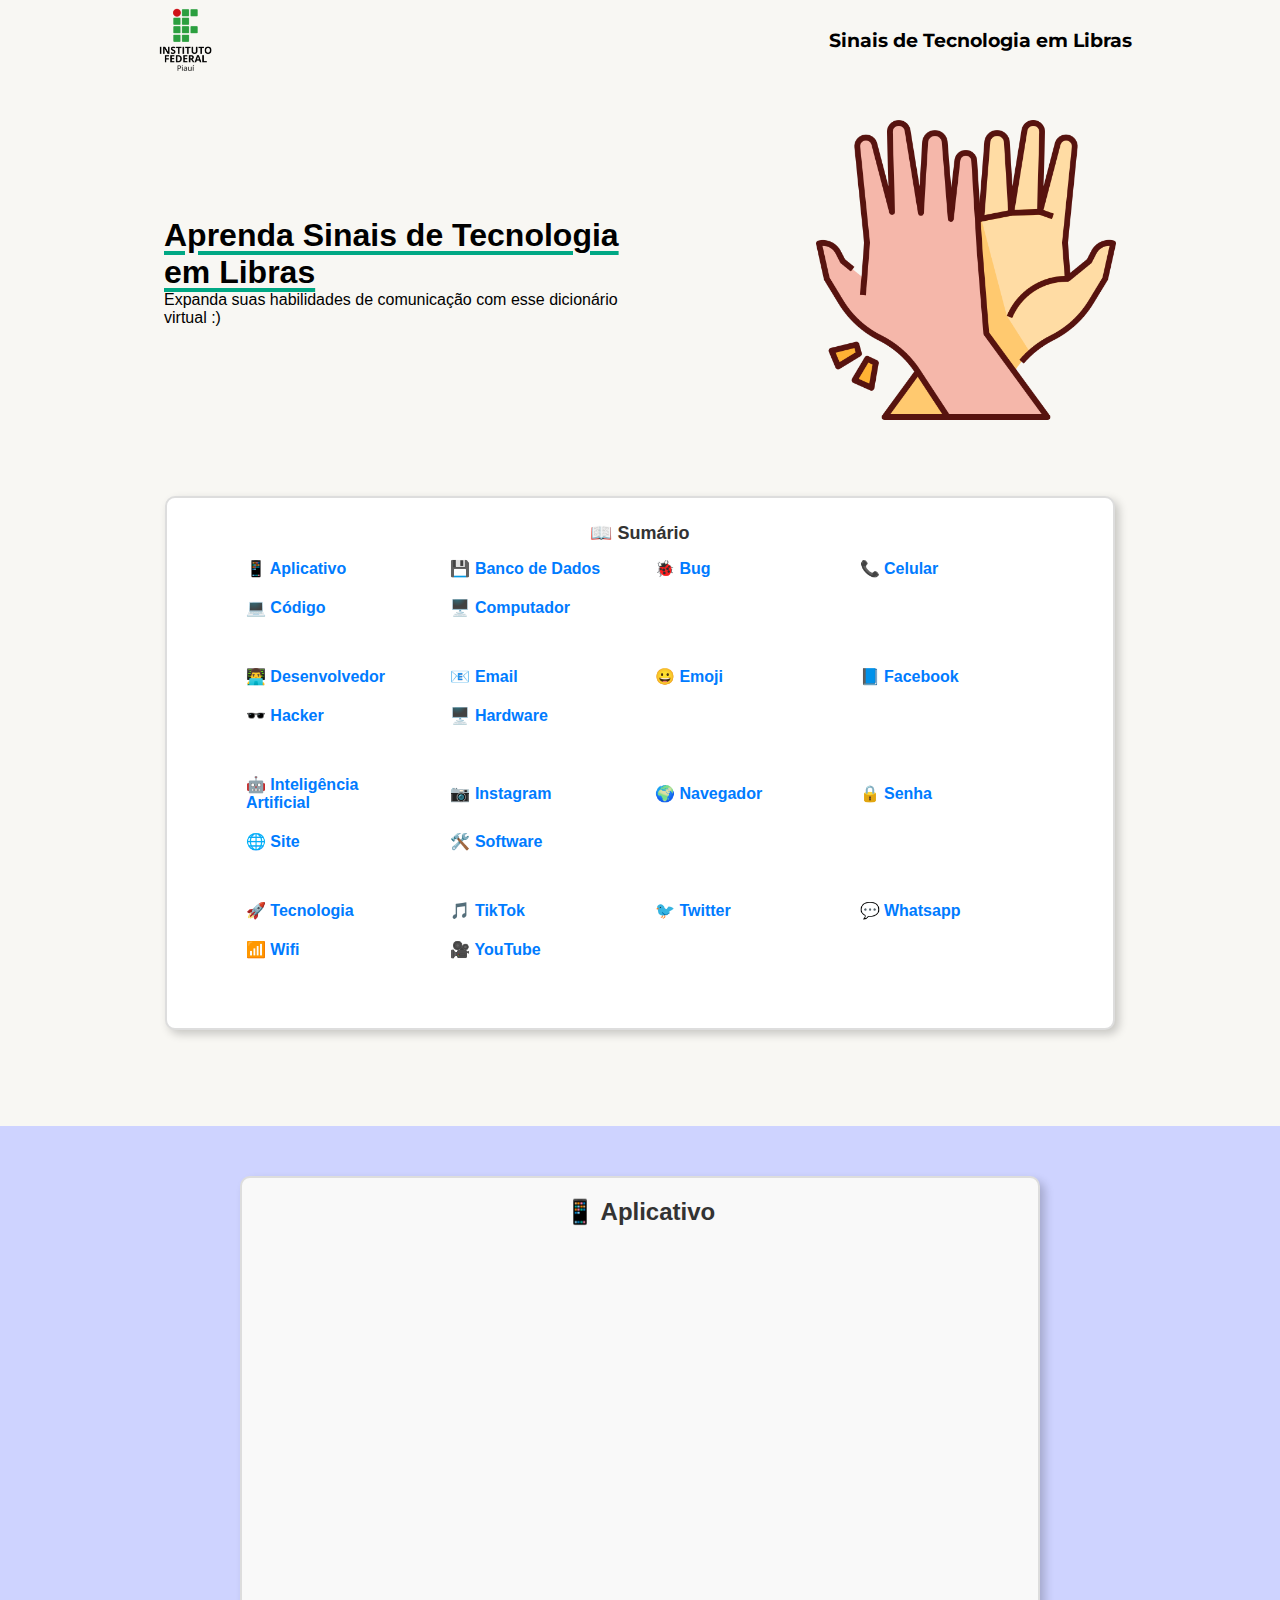
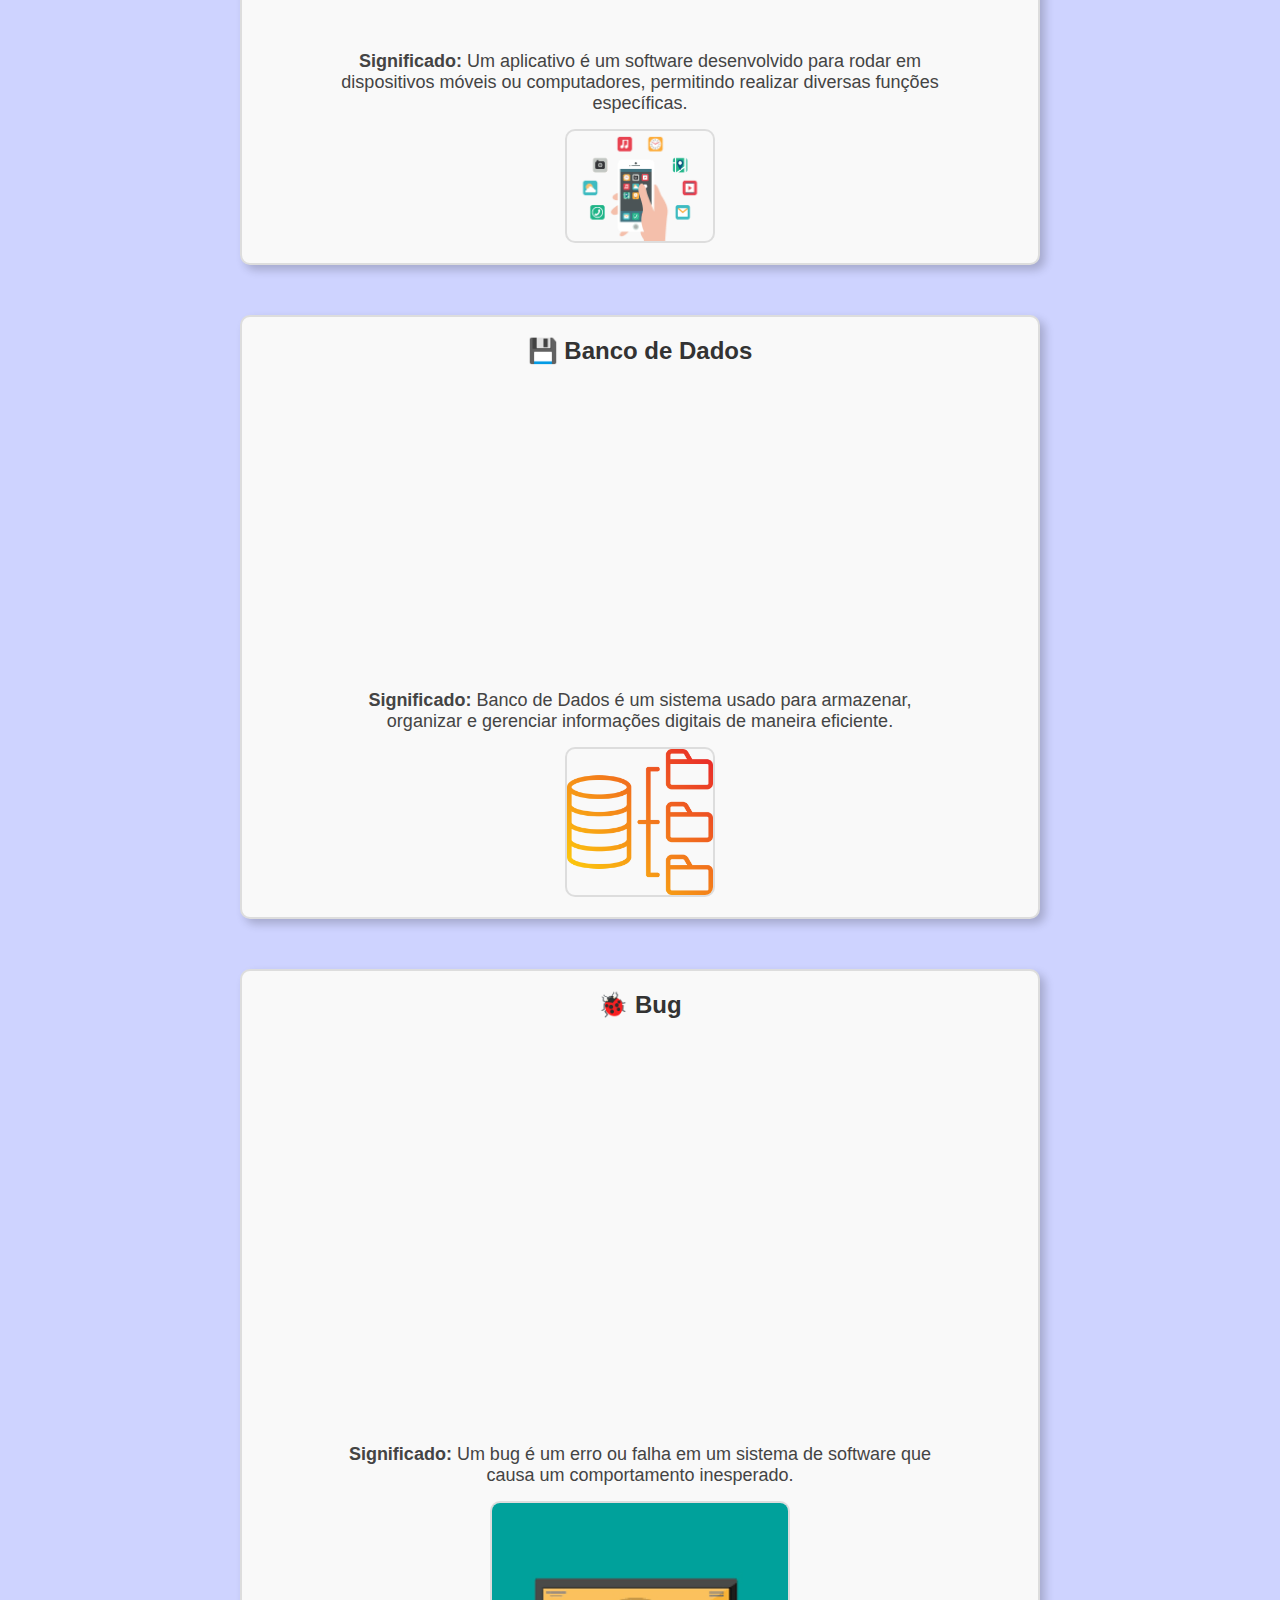
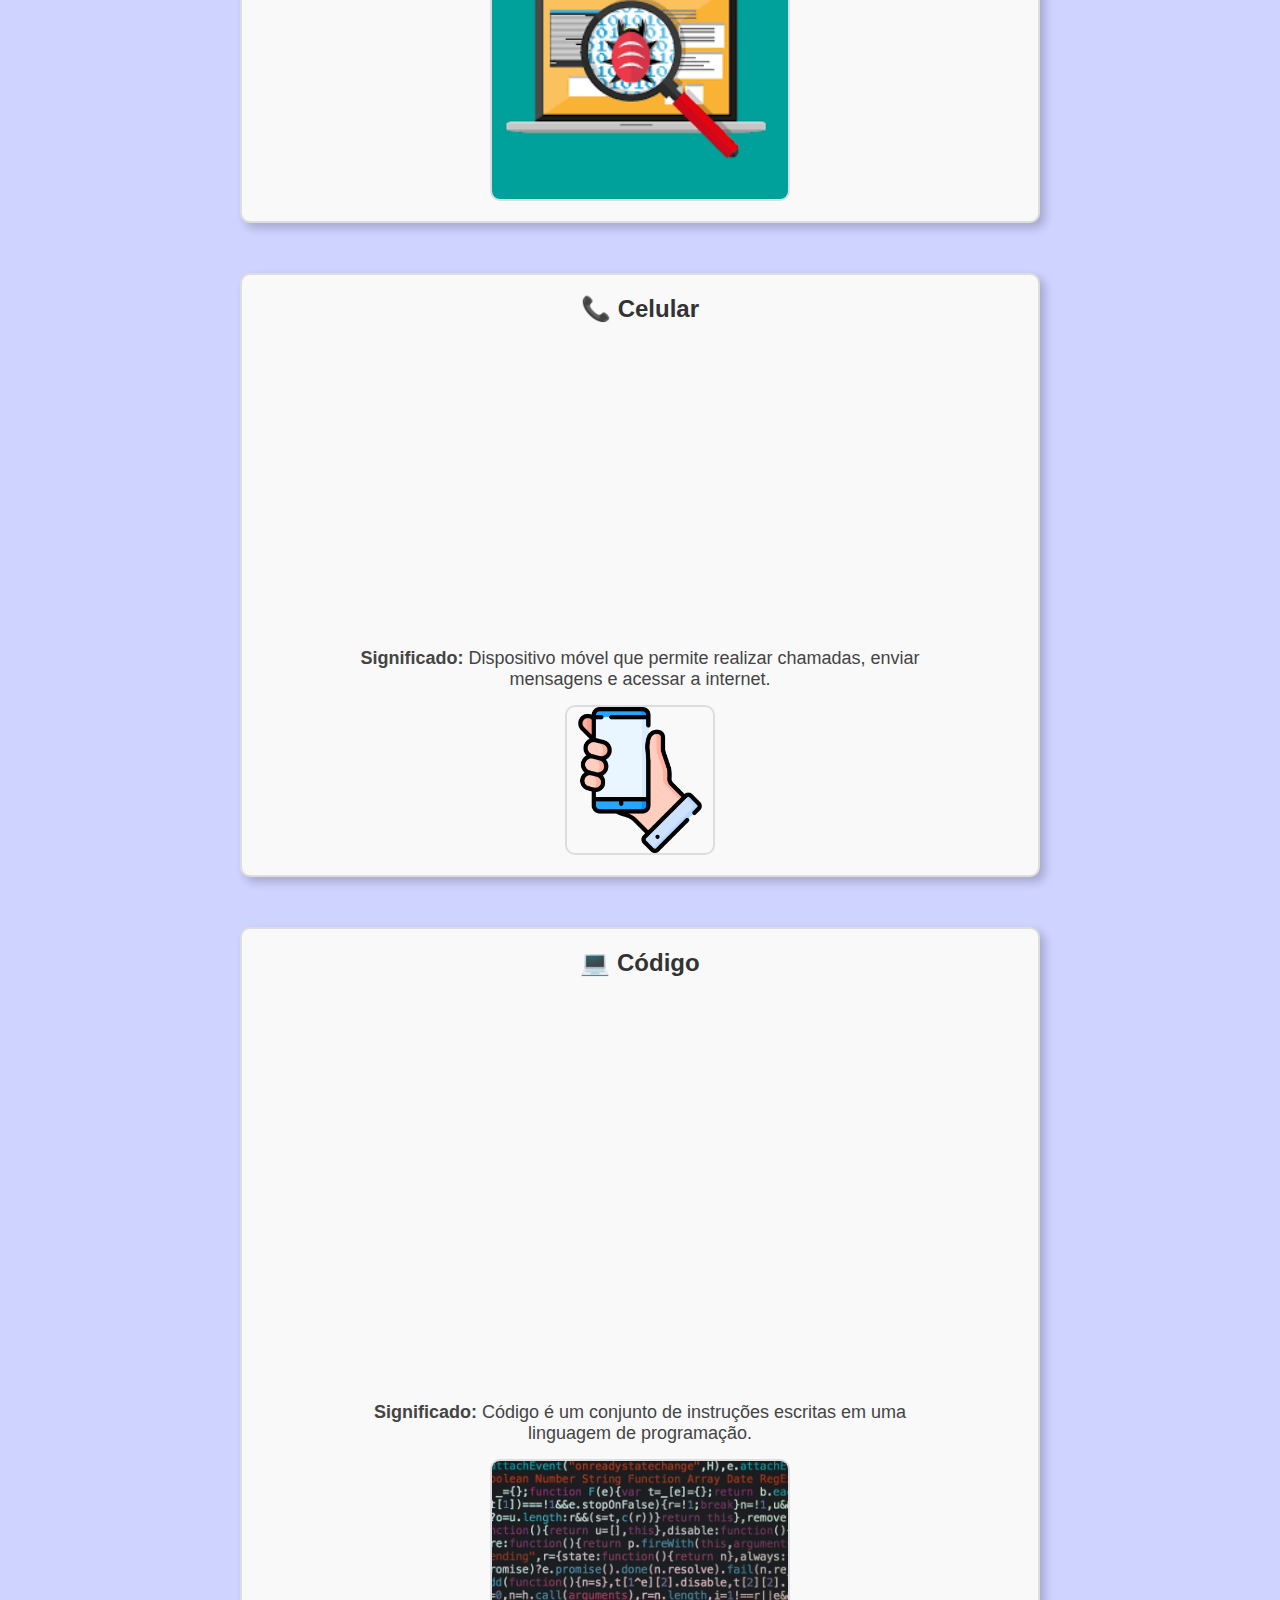
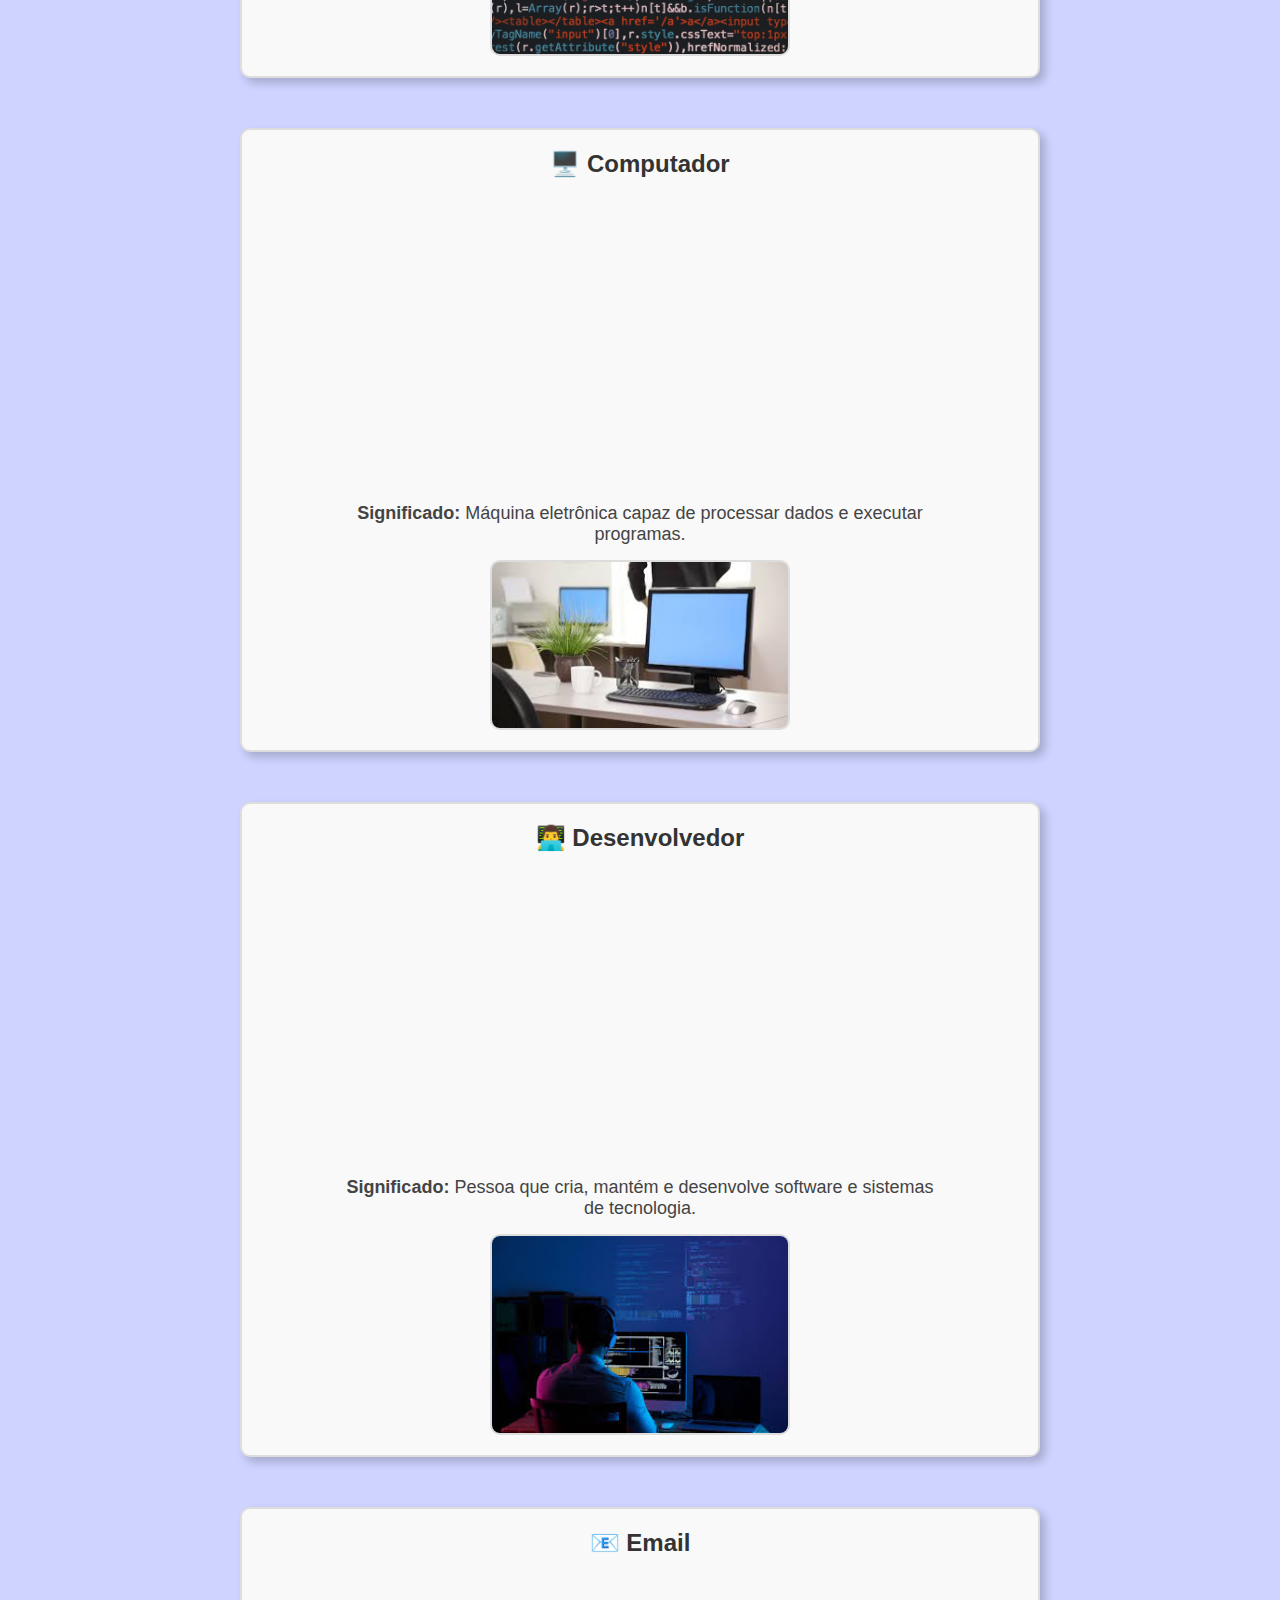
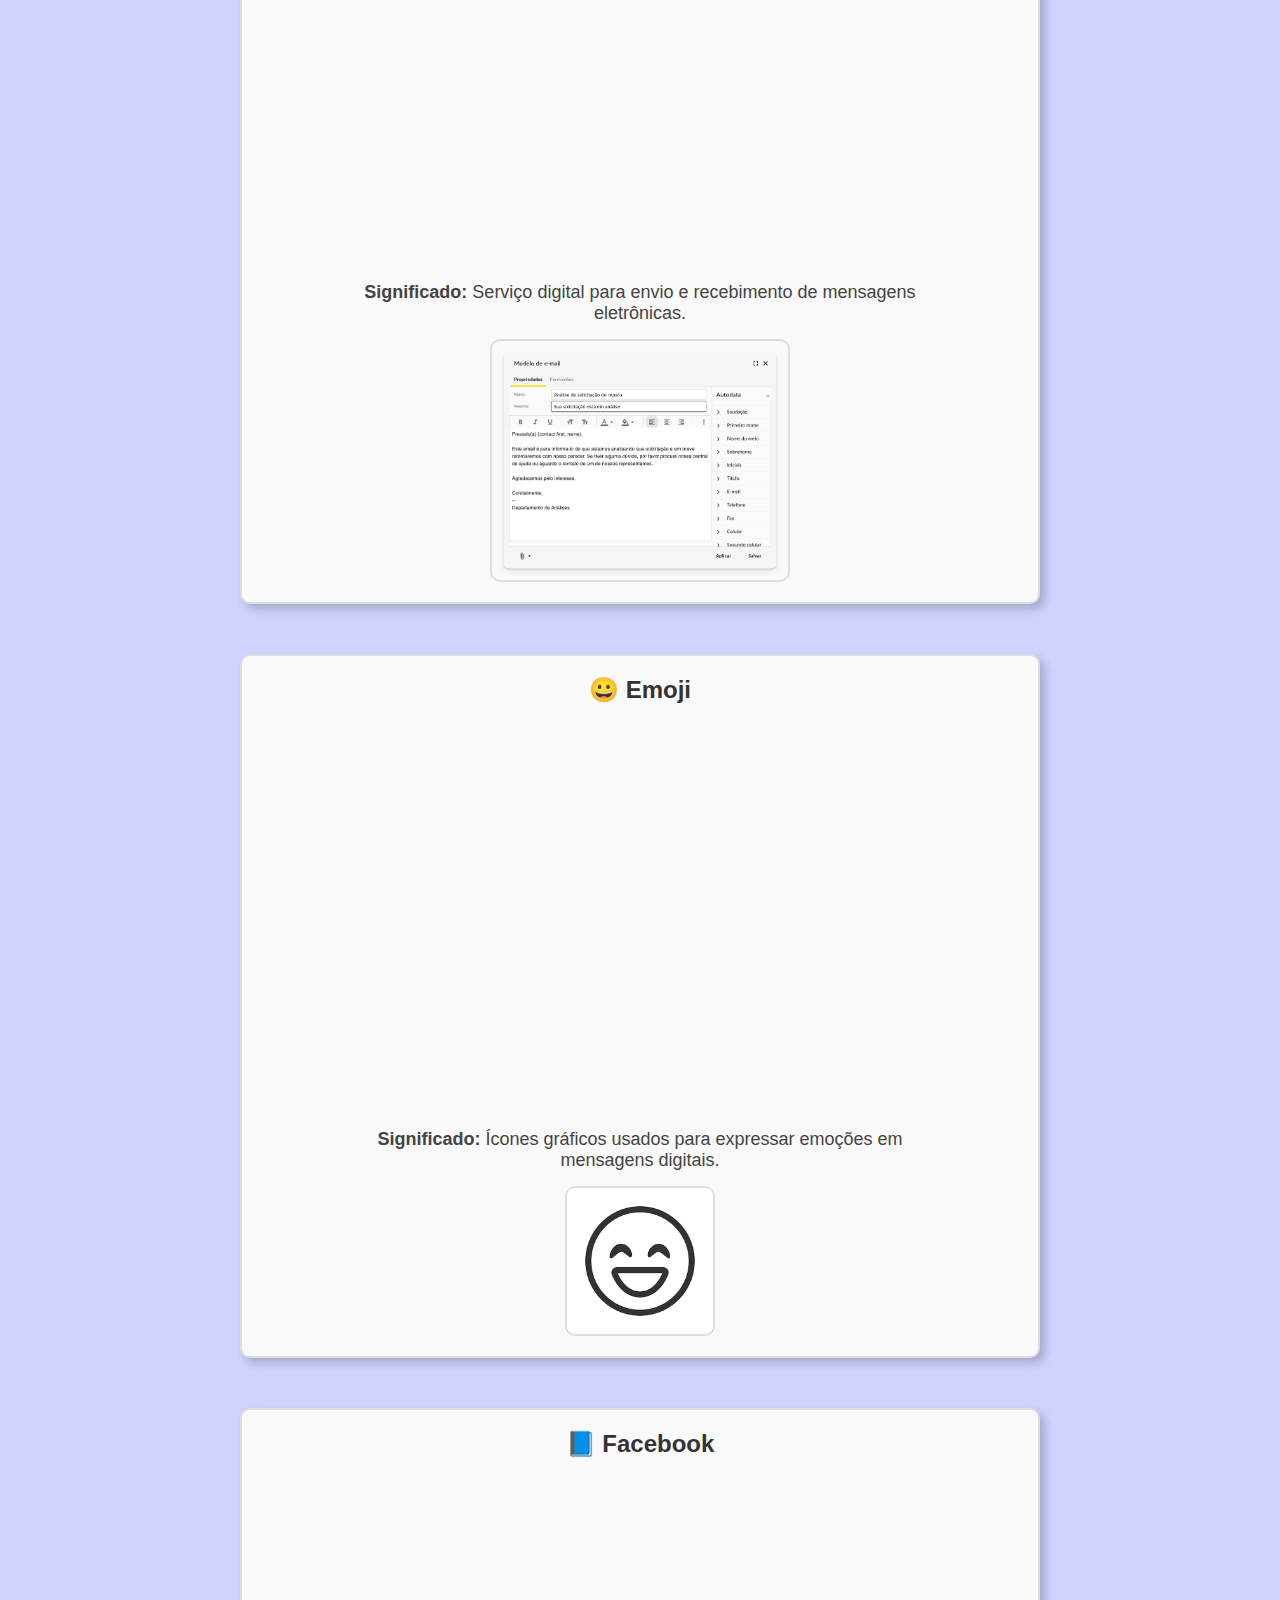
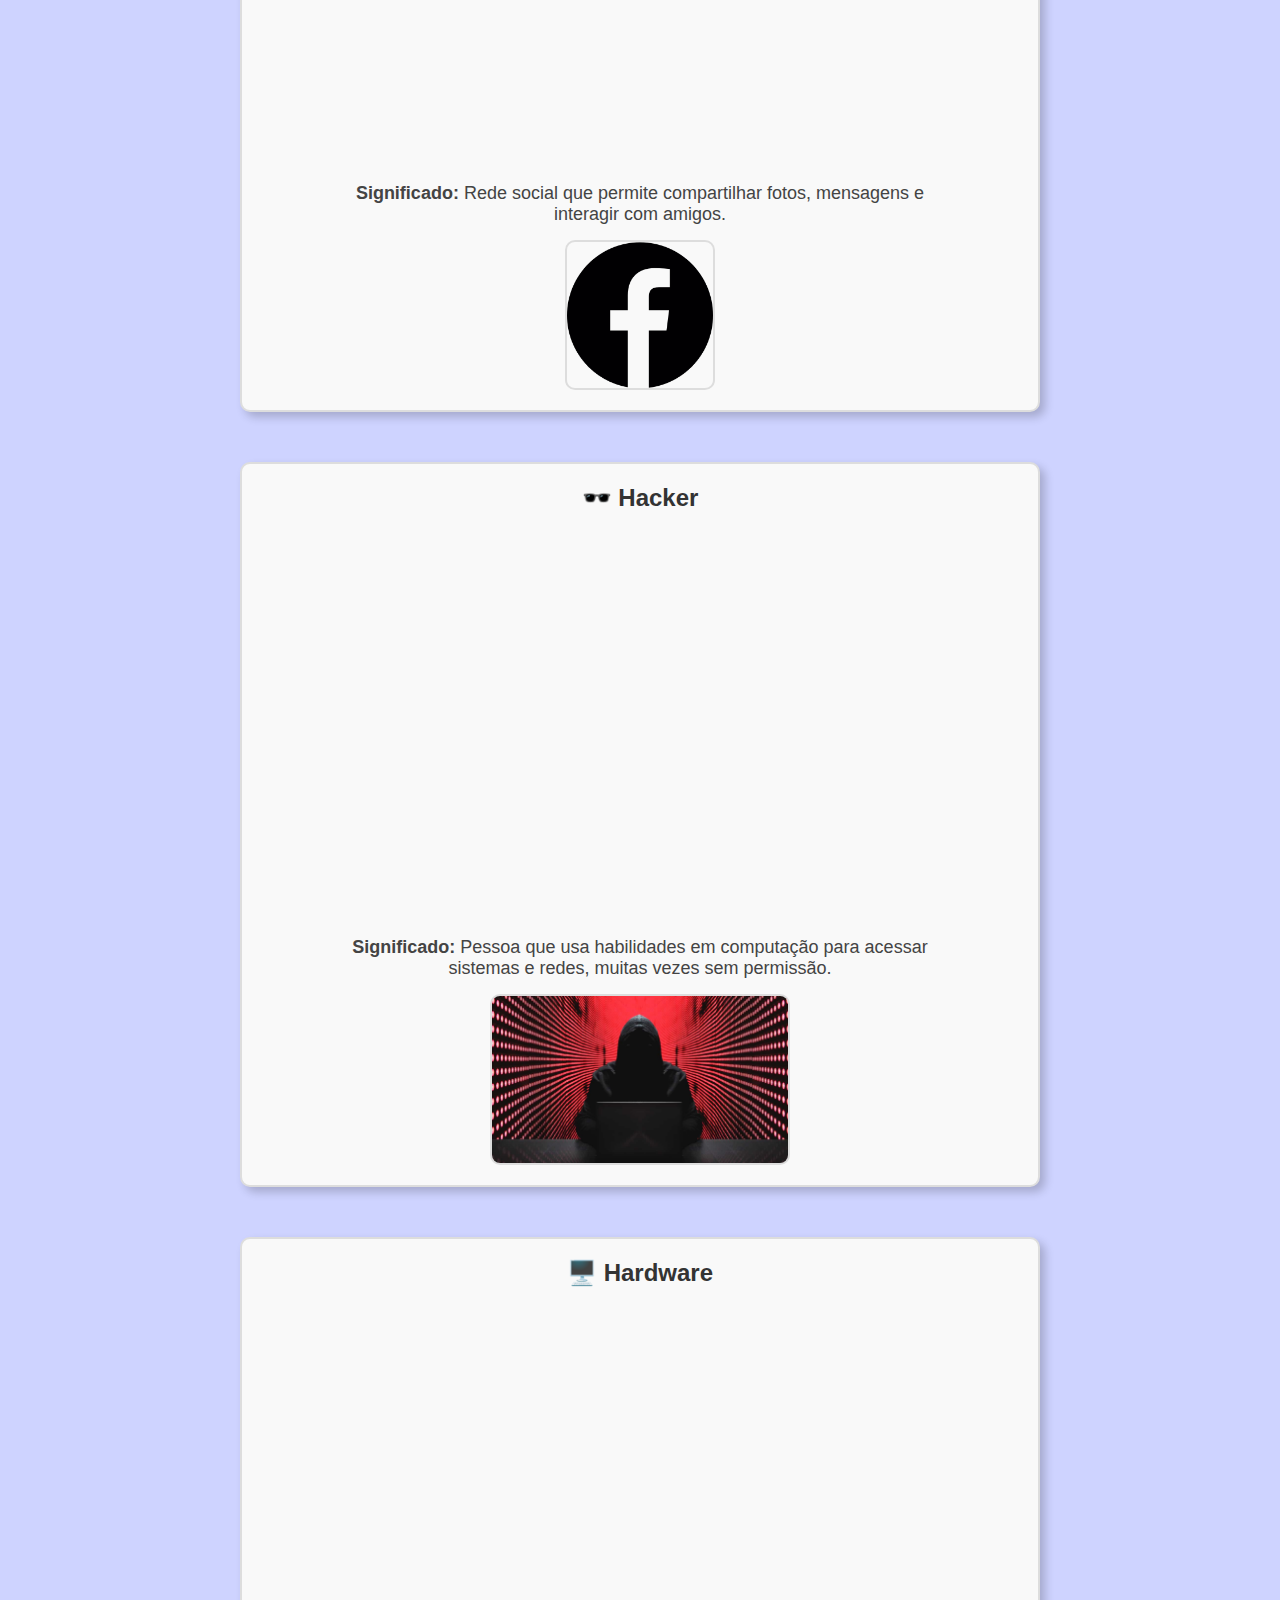
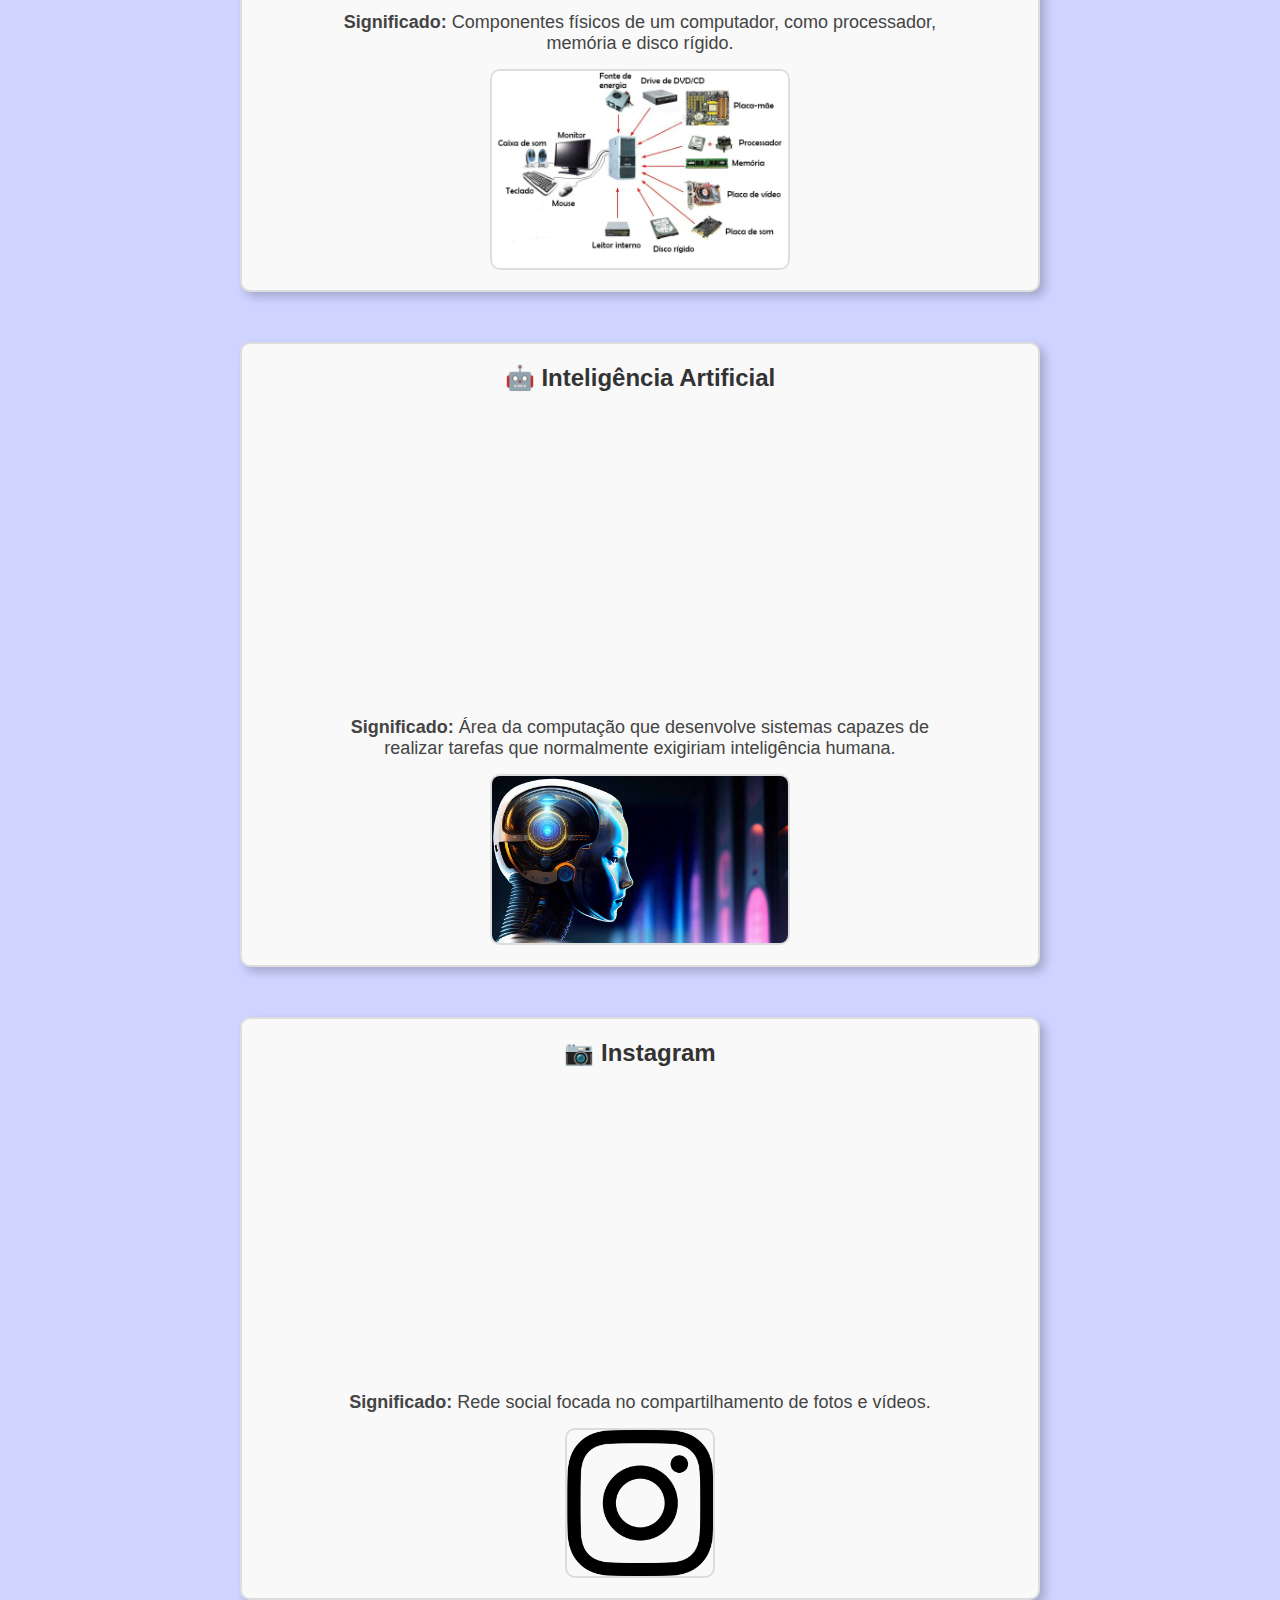
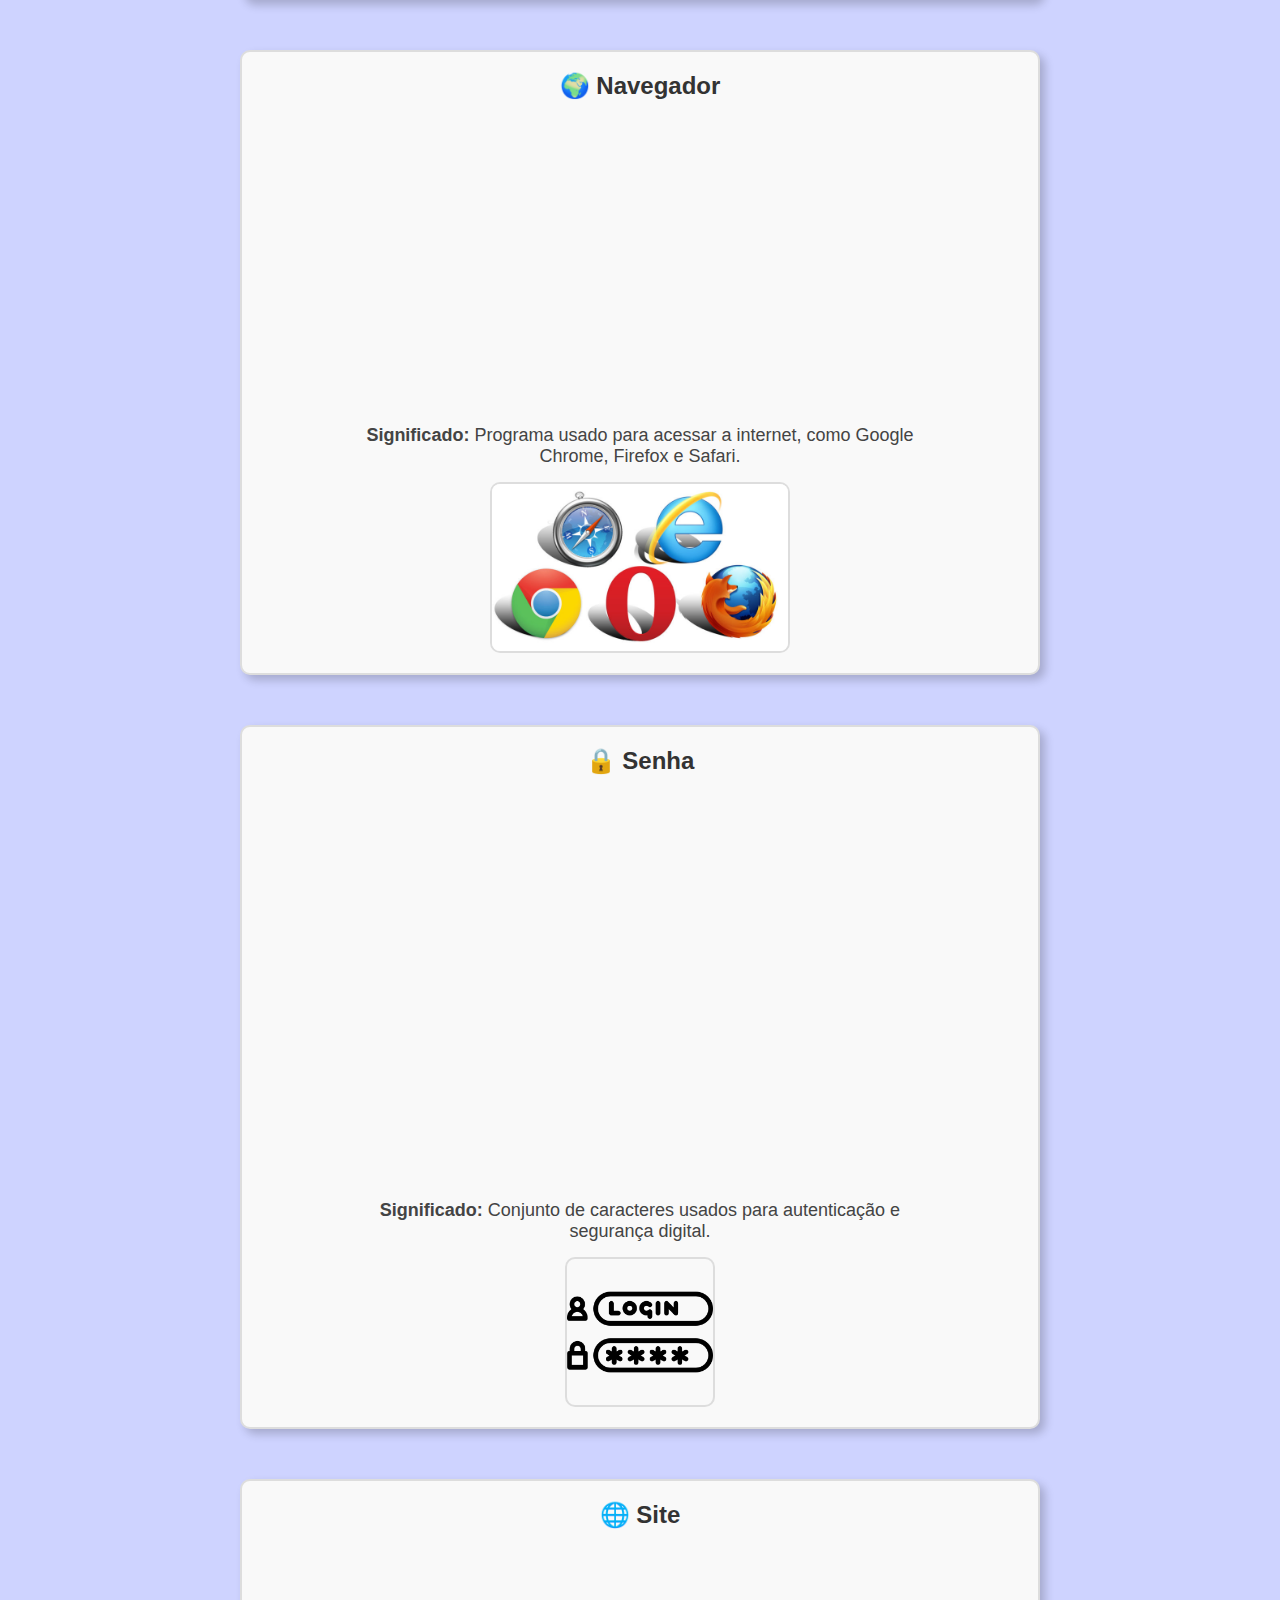
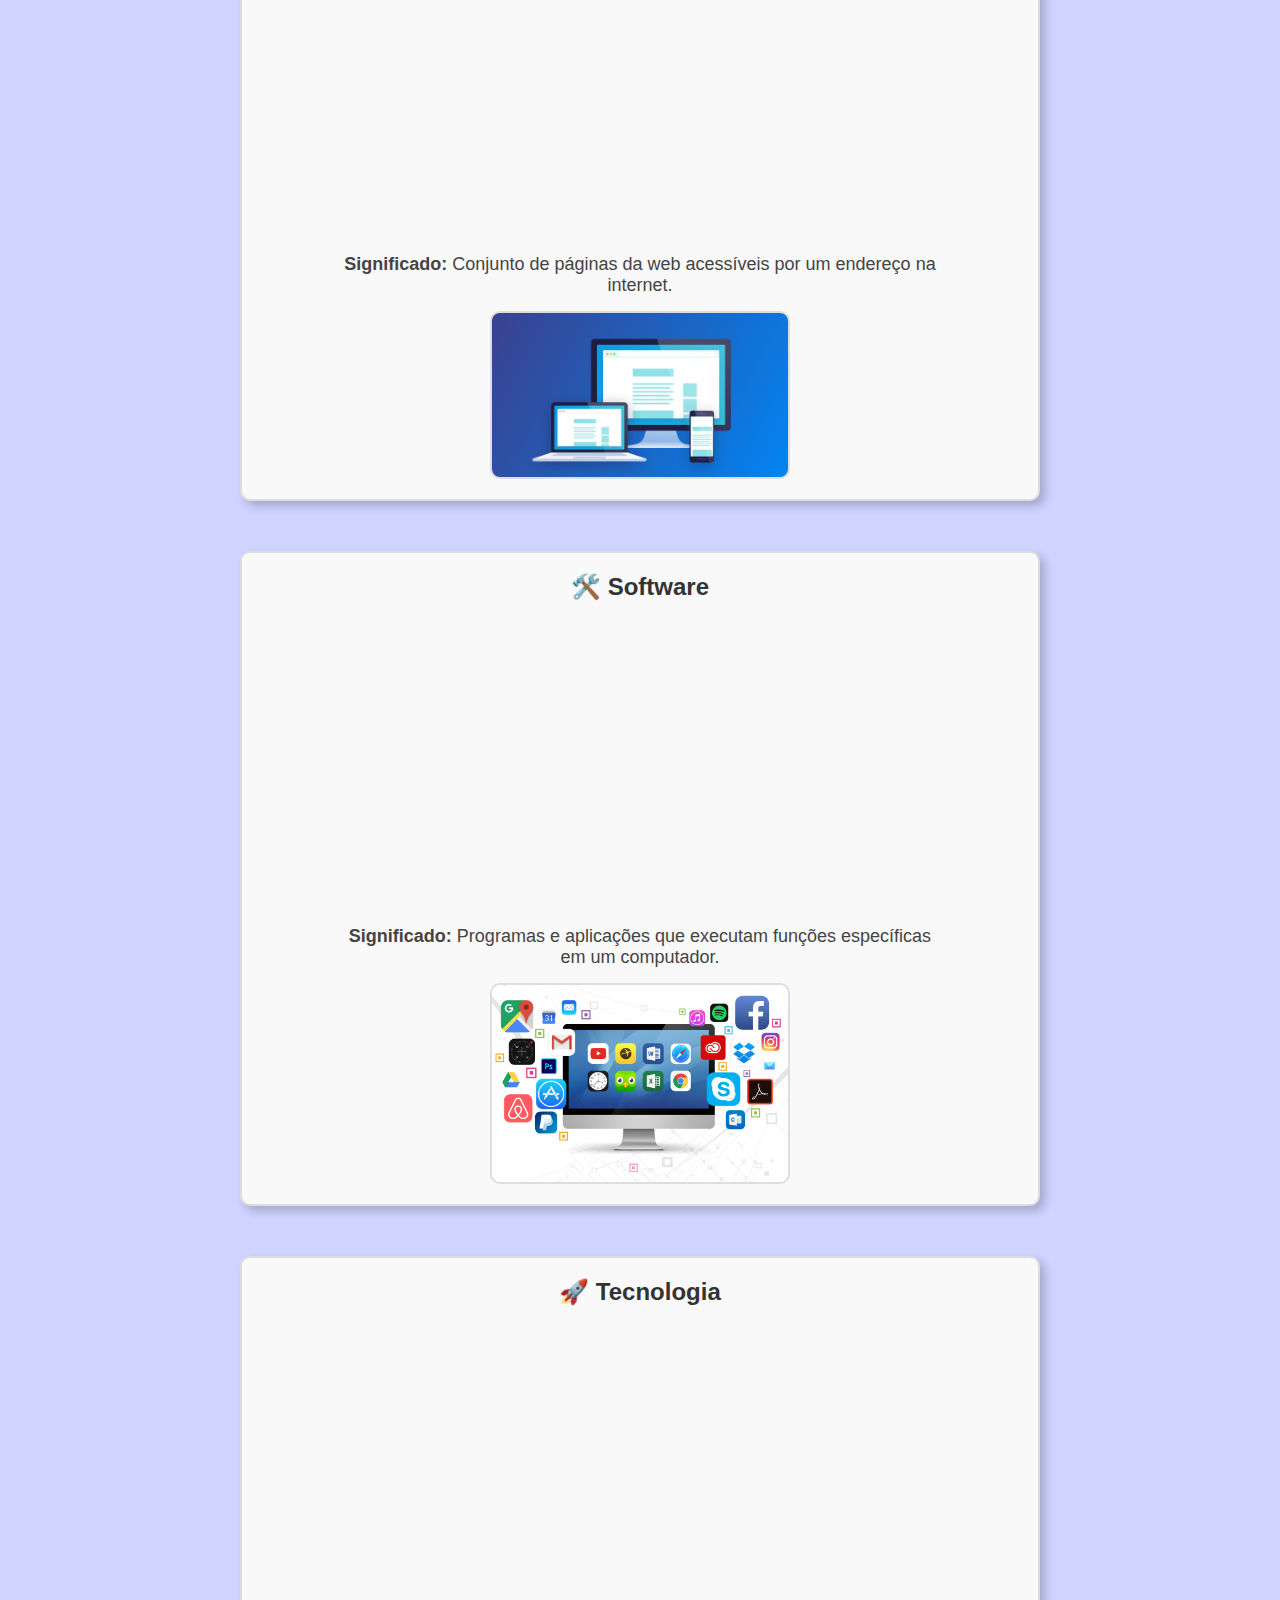
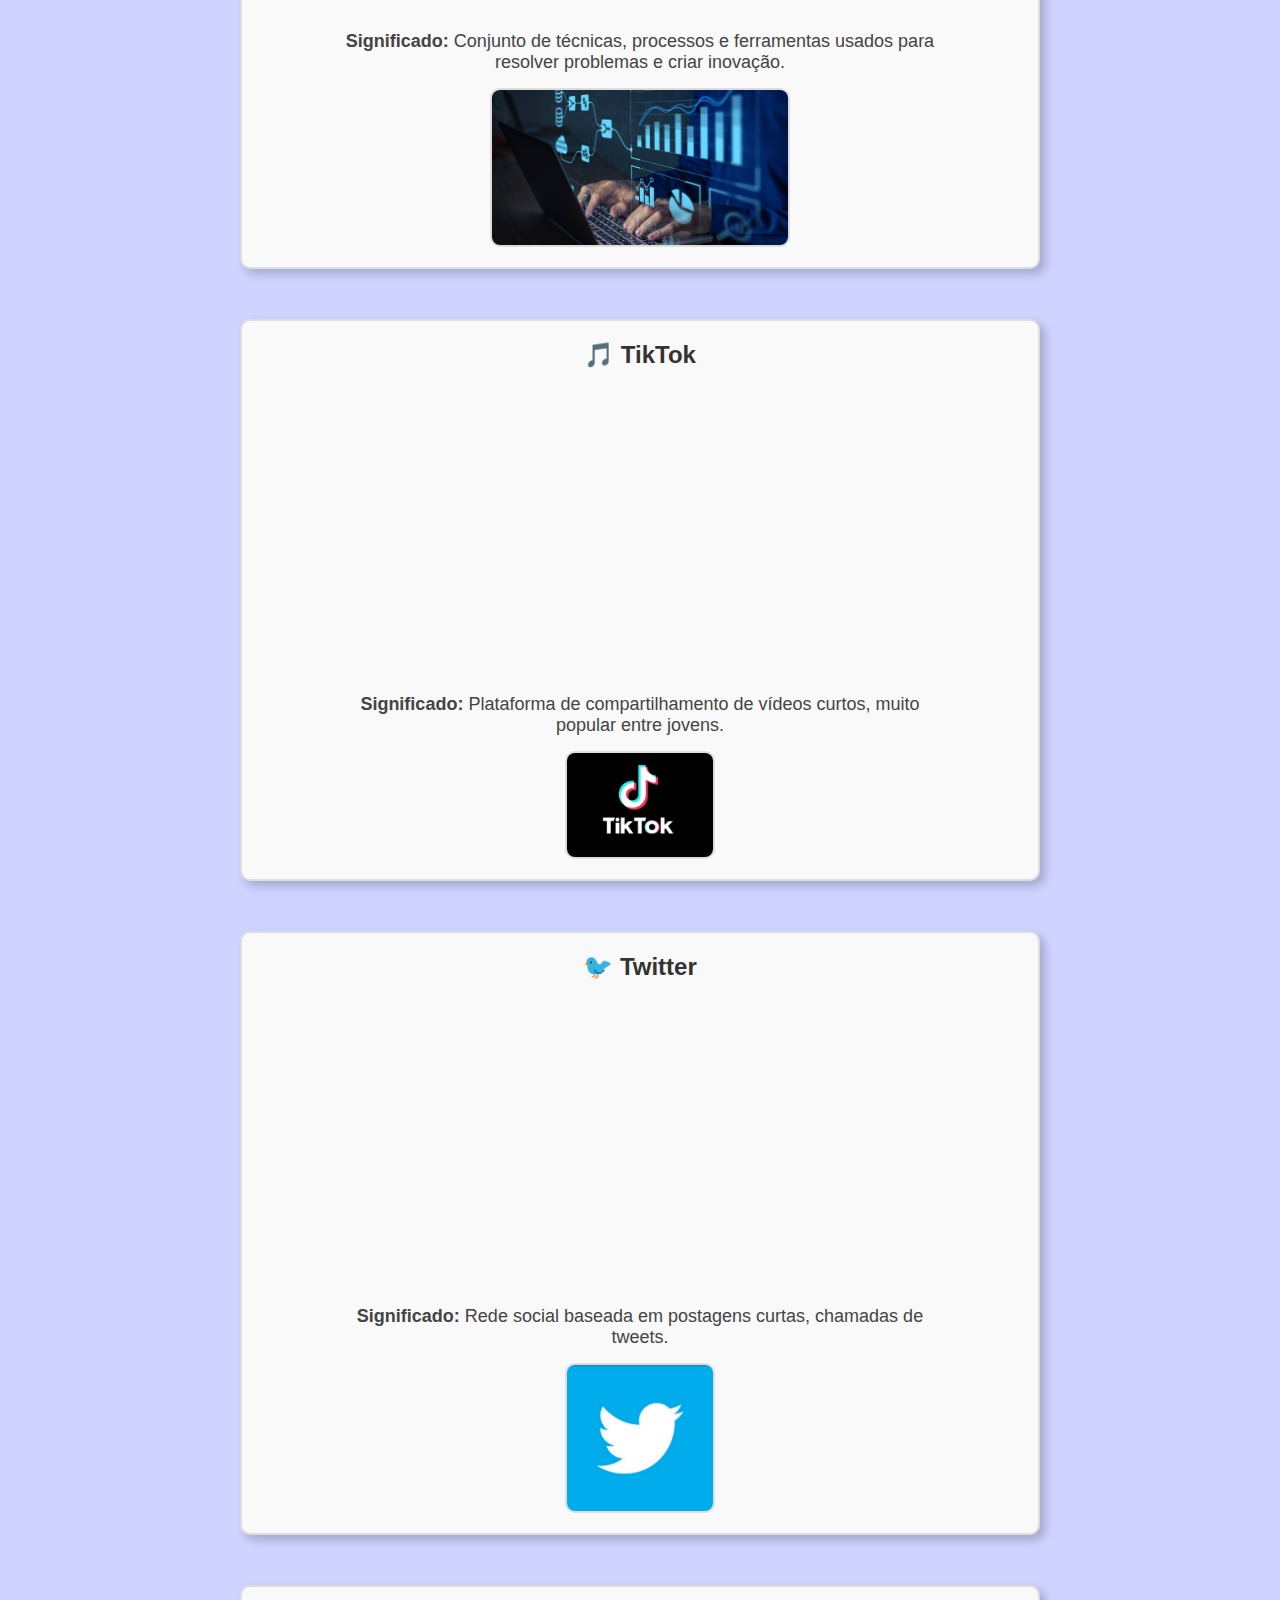
<file: index.html>
<!DOCTYPE html>
<html lang="pt-BR">
  <head>
    <meta charset="UTF-8" />
    <meta name="viewport" content="width=device-width, initial-scale=1.0" />
    <link rel="stylesheet" href="style.css" />
    <title>Aprenda Libras</title>
    <link rel="preconnect" href="https://fonts.googleapis.com">
    <link rel="preconnect" href="https://fonts.gstatic.com" crossorigin>
    <link href="https://fonts.googleapis.com/css2?family=Montserrat:ital,wght@0,100..900;1,100..900&display=swap" rel="stylesheet">
  </head>
  <body>
    <header class="header">
      <div class="max-width cabecalho">
        <img id="" width="75px" src="./public/ifpi-logo.png" alt="">

        <h3>Sinais de Tecnologia em Libras</h3>
      </div>
    </header>

    <main>
      <div class="max-width padding-5rem">

        <div class="main-content">

          <div class="main-title">
              <h1>Aprenda Sinais de Tecnologia em Libras</h1>
                <p>Expanda suas habilidades de comunicação com esse dicionário virtual :)</p>
          </div>


            <div>
              <img width="300px" src="./public/sign.png" alt="">
            </div>


        </div>
  
      </div>

      <div class="max-width dicionario-ref">
        <h3>📖 Sumário</h3>
        <div class="itens-dicionario">
          <ul>
            <li><a href="#aplicativo">📱 Aplicativo</a></li>
            <li><a href="#banco-de-dados">💾 Banco de Dados</a></li>
            <li><a href="#bug">🐞 Bug</a></li>
            <li><a href="#celular">📞 Celular</a></li>
            <li><a href="#codigo">💻 Código</a></li>
            <li><a href="#computador">🖥️ Computador</a></li>
        </ul>

        <ul>
          <li><a href="#desenvolvedor">👨‍💻 Desenvolvedor</a></li>
          <li><a href="#email">📧 Email</a></li>
          <li><a href="#emoji">😀 Emoji</a></li>
          <li><a href="#facebook">📘 Facebook</a></li>
          <li><a href="#hacker">🕶️ Hacker</a></li>
          <li><a href="#hardware">🖥️ Hardware</a></li>
      </ul>
      <ul>
          
        <li><a href="#inteligencia-artificial">🤖 Inteligência Artificial</a></li>
        <li><a href="#instagram">📷 Instagram</a></li>
        <li><a href="#navegador">🌍 Navegador</a></li>
        <li><a href="#senha">🔒 Senha</a></li>
        <li><a href="#site">🌐 Site</a></li>
        <li><a href="#software">🛠️ Software</a></li>
      </ul>
          <ul>
            
            <li><a href="#tecnologia">🚀 Tecnologia</a></li>
            <li><a href="#tiktok">🎵 TikTok</a></li>
            <li><a href="#twitter">🐦 Twitter</a></li>
            <li><a href="#whatsapp">💬 Whatsapp</a></li>
            <li><a href="#wifi">📶 Wifi</a></li>
            <li><a href="#youtube">🎥 YouTube</a></li>
        </ul>
        </div>
        
      </div>

        <section class="dicionario">

          <!-- Exemplo de termo -->
          <div class="termo" id="aplicativo">
              <h2>📱 Aplicativo</h2>
              <div class="termo-content">
                <iframe height="400" src="https://www.youtube.com/embed/APVJxB61WTw" title="Sinal Aplicativo em libras" frameborder="0" allow="accelerometer; autoplay; clipboard-write; encrypted-media; gyroscope; picture-in-picture; web-share" referrerpolicy="strict-origin-when-cross-origin" allowfullscreen></iframe>
                  <div class="termo-texto">
                      <p><strong>Significado:</strong> Um aplicativo é um software desenvolvido para rodar em dispositivos móveis ou computadores, permitindo realizar diversas funções específicas.</p>
                  </div>
                  <img class="img-icon" src="./public/aplicativo.png" alt="Imagem representativa do aplicativo">
              </div>
          </div>

          <div class="termo" id="banco-de-dados">
              <h2>💾 Banco de Dados</h2>
              <div class="termo-content">
                <iframe width="500" height="300" src="https://www.youtube.com/embed/0iggTV5wUZI" title="Banco de dados em libras" frameborder="0" allow="accelerometer; autoplay; clipboard-write; encrypted-media; gyroscope; picture-in-picture; web-share" referrerpolicy="strict-origin-when-cross-origin" allowfullscreen></iframe>
                  <div class="termo-texto">
                      <p><strong>Significado:</strong> Banco de Dados é um sistema usado para armazenar, organizar e gerenciar informações digitais de maneira eficiente.</p>
                  </div>
                  <img class="img-icon"  src="./public/banco-de-dados.png" alt="Imagem representativa de Banco de Dados">
              </div>
          </div>

          

            <!-- Exemplo de termo -->
            <div class="termo" id="bug">
                <h2>🐞 Bug</h2>
                <div class="termo-content">
                  <iframe height="400" src="https://www.youtube.com/embed/zCwoRUOvTJE" title="Sinal de Bug em Libras" frameborder="0" allow="accelerometer; autoplay; clipboard-write; encrypted-media; gyroscope; picture-in-picture; web-share" referrerpolicy="strict-origin-when-cross-origin" allowfullscreen></iframe>
                    <div class="termo-texto">
                        <p><strong>Significado:</strong> Um bug é um erro ou falha em um sistema de software que causa um comportamento inesperado.</p>
                    </div>
                    <img class="img-normal" src="./public/bug.png" alt="Imagem representativa de Bug">
                </div>
            </div>
        
            <div class="termo" id="celular">
                <h2>📞 Celular</h2>
                <div class="termo-content">
                  <iframe width="500" height="300" src="https://www.youtube.com/embed/CdNlj-2sUrU" title="Celular - Libras" frameborder="0" allow="accelerometer; autoplay; clipboard-write; encrypted-media; gyroscope; picture-in-picture; web-share" referrerpolicy="strict-origin-when-cross-origin" allowfullscreen></iframe>
                    <div class="termo-texto">
                        <p><strong>Significado:</strong> Dispositivo móvel que permite realizar chamadas, enviar mensagens e acessar a internet.</p>
                    </div>
                    <img class="img-icon"  src="./public/celular.png" alt="Imagem representativa de Celular">
                </div>
            </div>
        
            <div class="termo" id="codigo">
                <h2>💻 Código</h2>
                <div class="termo-content">
                  <iframe height="400" src="https://www.youtube.com/embed/FB1oDM3cqZY" title="Sinal de Código em libras" frameborder="0" allow="accelerometer; autoplay; clipboard-write; encrypted-media; gyroscope; picture-in-picture; web-share" referrerpolicy="strict-origin-when-cross-origin" allowfullscreen></iframe>
                    <div class="termo-texto">
                        <p><strong>Significado:</strong> Código é um conjunto de instruções escritas em uma linguagem de programação.</p>
                    </div>
                    <img class="img-normal" src="./public/codigo.jpg" alt="Imagem representativa de Código">
                </div>
            </div>
        
            <div class="termo" id="computador">
                <h2>🖥️ Computador</h2>
                <div class="termo-content">
                  <iframe width="500" height="300" src="https://www.youtube.com/embed/gzWicCZfNQg" title="Computador - Libras" frameborder="0" allow="accelerometer; autoplay; clipboard-write; encrypted-media; gyroscope; picture-in-picture; web-share" referrerpolicy="strict-origin-when-cross-origin" allowfullscreen></iframe>
                    <div class="termo-texto">
                        <p><strong>Significado:</strong> Máquina eletrônica capaz de processar dados e executar programas.</p>
                    </div>
                    <img class="img-normal" src="./public/computador.jpeg" alt="Imagem representativa de Computador">
                </div>
            </div>
        
            <div class="termo" id="desenvolvedor">
                <h2>👨‍💻 Desenvolvedor</h2>
                <div class="termo-content">
                  <iframe width="500" height="300" src="https://www.youtube.com/embed/cDcWgupcczU" title="Desenvolvedor - Libras" frameborder="0" allow="accelerometer; autoplay; clipboard-write; encrypted-media; gyroscope; picture-in-picture; web-share" referrerpolicy="strict-origin-when-cross-origin" allowfullscreen></iframe>
                    <div class="termo-texto">
                        <p><strong>Significado:</strong> Pessoa que cria, mantém e desenvolve software e sistemas de tecnologia.</p>
                    </div>
                    <img class="img-normal" src="./public/desenvolvedor.jpeg" alt="Imagem representativa de Desenvolvedor">
                </div>
            </div>
        
            <div class="termo" id="email">
                <h2>📧 Email</h2>
                <div class="termo-content">
                  <iframe width="500" height="300" src="https://www.youtube.com/embed/sZDgzZ-Ssak" title="Sinal de email em libras" frameborder="0" allow="accelerometer; autoplay; clipboard-write; encrypted-media; gyroscope; picture-in-picture; web-share" referrerpolicy="strict-origin-when-cross-origin" allowfullscreen></iframe>
                    <div class="termo-texto">
                        <p><strong>Significado:</strong> Serviço digital para envio e recebimento de mensagens eletrônicas.</p>
                    </div>
                    <img class="img-normal" src="./public/email.png" alt="Imagem representativa de Email">
                </div>
            </div>
        
            <div class="termo" id="emoji">
                <h2>😀 Emoji</h2>
                <div class="termo-content">
                  <iframe height="400" src="https://www.youtube.com/embed/2LTLPgwDWKM" title="Sinal Emoji em Libras" frameborder="0" allow="accelerometer; autoplay; clipboard-write; encrypted-media; gyroscope; picture-in-picture; web-share" referrerpolicy="strict-origin-when-cross-origin" allowfullscreen></iframe>
                    <div class="termo-texto">
                        <p><strong>Significado:</strong> Ícones gráficos usados para expressar emoções em mensagens digitais.</p>
                    </div>
                    <img class="img-icon"  src="./public/emoji.png" alt="Imagem representativa de Emoji">
                </div>
            </div>
        
            <div class="termo" id="facebook">
                <h2>📘 Facebook</h2>
                <div class="termo-content">
                  <iframe width="500" height="300" src="https://www.youtube.com/embed/O2BRlYAJClI" title="Sinal de Facebook em libras" frameborder="0" allow="accelerometer; autoplay; clipboard-write; encrypted-media; gyroscope; picture-in-picture; web-share" referrerpolicy="strict-origin-when-cross-origin" allowfullscreen></iframe>
                    <div class="termo-texto">
                        <p><strong>Significado:</strong> Rede social que permite compartilhar fotos, mensagens e interagir com amigos.</p>
                    </div>
                    <img class="img-icon"  src="./public/facebook.png" alt="Imagem representativa de Facebook">
                </div>
            </div>
        
          
              <div class="termo" id="hacker">
                  <h2>🕶️ Hacker</h2>
                  <div class="termo-content">
                    <iframe height="400" src="https://www.youtube.com/embed/_v6tWW9ifyE" title="Sinal de Hacker em libras" frameborder="0" allow="accelerometer; autoplay; clipboard-write; encrypted-media; gyroscope; picture-in-picture; web-share" referrerpolicy="strict-origin-when-cross-origin" allowfullscreen></iframe>
                      <div class="termo-texto">
                          <p><strong>Significado:</strong> Pessoa que usa habilidades em computação para acessar sistemas e redes, muitas vezes sem permissão.</p>
                      </div>
                      <img class="img-normal" src="./public/hacker.jpg" alt="Imagem representativa de Hacker">
                  </div>
              </div>
          
              <div class="termo" id="hardware">
                  <h2>🖥️ Hardware</h2>
                  <div class="termo-content">
                    <iframe width="500" height="300" src="https://www.youtube.com/embed/C1YB6tD0Ptg" title="Hardware - Libras" frameborder="0" allow="accelerometer; autoplay; clipboard-write; encrypted-media; gyroscope; picture-in-picture; web-share" referrerpolicy="strict-origin-when-cross-origin" allowfullscreen></iframe>
                      <div class="termo-texto">
                          <p><strong>Significado:</strong> Componentes físicos de um computador, como processador, memória e disco rígido.</p>
                      </div>
                      <img class="img-normal" src="./public/hardware.webp" alt="Imagem representativa de Hardware">
                  </div>
              </div>
          
              <div class="termo" id="inteligencia-artificial">
                  <h2>🤖 Inteligência Artificial</h2>
                  <div class="termo-content">
                      <iframe width="500" height="300" src="https://www.youtube.com/embed/bvOXML0woKA" title="Inteligência Artificial em libras" frameborder="0" allow="accelerometer; autoplay; clipboard-write; encrypted-media; gyroscope; picture-in-picture; web-share" referrerpolicy="strict-origin-when-cross-origin" allowfullscreen></iframe>
                      <div class="termo-texto">
                          <p><strong>Significado:</strong> Área da computação que desenvolve sistemas capazes de realizar tarefas que normalmente exigiriam inteligência humana.</p>
                      </div>
                      <img class="img-normal" src="./public/inteligencia-artificial.jpg" alt="Imagem representativa de Inteligência Artificial">
                  </div>
              </div>
          
              <div class="termo" id="instagram">
                  <h2>📷 Instagram</h2>
                  <div class="termo-content">
                    <iframe width="500" height="300" src="https://www.youtube.com/embed/eXCSafeVJ4Y" title="Sinal de Instagram em libras" frameborder="0" allow="accelerometer; autoplay; clipboard-write; encrypted-media; gyroscope; picture-in-picture; web-share" referrerpolicy="strict-origin-when-cross-origin" allowfullscreen></iframe>
                      <div class="termo-texto">
                          <p><strong>Significado:</strong> Rede social focada no compartilhamento de fotos e vídeos.</p>
                      </div>
                      <img class="img-icon"  src="./public/instagram.png" alt="Imagem representativa de Instagram">
                  </div>
              </div>
          
              <div class="termo" id="navegador">
                  <h2>🌍 Navegador</h2>
                  <div class="termo-content">
                    <iframe width="500" height="300" src="https://www.youtube.com/embed/mAx_XTjBuAY" title="Navegador em Libras" frameborder="0" allow="accelerometer; autoplay; clipboard-write; encrypted-media; gyroscope; picture-in-picture; web-share" referrerpolicy="strict-origin-when-cross-origin" allowfullscreen></iframe>
                      <div class="termo-texto">
                          <p><strong>Significado:</strong> Programa usado para acessar a internet, como Google Chrome, Firefox e Safari.</p>
                      </div>
                      <img class="img-normal" src="./public/navegador.jpg" alt="Imagem representativa de Navegador">
                  </div>
              </div>
          
              <div class="termo" id="senha">
                  <h2>🔒 Senha</h2>
                  <div class="termo-content">
                    <iframe height="400" src="https://www.youtube.com/embed/wpi6unEIq2M" title="Sinal Senha em libras" frameborder="0" allow="accelerometer; autoplay; clipboard-write; encrypted-media; gyroscope; picture-in-picture; web-share" referrerpolicy="strict-origin-when-cross-origin" allowfullscreen></iframe>
                      <div class="termo-texto">
                          <p><strong>Significado:</strong> Conjunto de caracteres usados para autenticação e segurança digital.</p>
                      </div>
                      <img class="img-icon"  src="./public/senha.png" alt="Imagem representativa de Senha">
                  </div>
              </div>
          
              <div class="termo" id="site">
                  <h2>🌐 Site</h2>
                  <div class="termo-content">
                    <iframe width="500" height="300" src="https://www.youtube.com/embed/puBA9QwgwVs" title="Site em libras" frameborder="0" allow="accelerometer; autoplay; clipboard-write; encrypted-media; gyroscope; picture-in-picture; web-share" referrerpolicy="strict-origin-when-cross-origin" allowfullscreen></iframe>
                      <div class="termo-texto">
                          <p><strong>Significado:</strong> Conjunto de páginas da web acessíveis por um endereço na internet.</p>
                      </div>
                      <img class="img-normal" src="./public/site.png" alt="Imagem representativa de Site">
                  </div>
              </div>
          
              <div class="termo" id="software">
                  <h2>🛠️ Software</h2>
                  <div class="termo-content">
                    <iframe width="500" height="300" src="https://www.youtube.com/embed/QXW8cd1OazI" title="Software - Libras" frameborder="0" allow="accelerometer; autoplay; clipboard-write; encrypted-media; gyroscope; picture-in-picture; web-share" referrerpolicy="strict-origin-when-cross-origin" allowfullscreen></iframe>
                      <div class="termo-texto">
                          <p><strong>Significado:</strong> Programas e aplicações que executam funções específicas em um computador.</p>
                      </div>
                      <img class="img-normal" src="./public/software.jpg" alt="Imagem representativa de Software">
                  </div>
              </div>
          
              <div class="termo" id="tecnologia">
                  <h2>🚀 Tecnologia</h2>
                  <div class="termo-content">
                    <iframe width="500" height="300" src="https://www.youtube.com/embed/nkMrLvBexYc" title="Tecnologia em libras" frameborder="0" allow="accelerometer; autoplay; clipboard-write; encrypted-media; gyroscope; picture-in-picture; web-share" referrerpolicy="strict-origin-when-cross-origin" allowfullscreen></iframe>
                      <div class="termo-texto">
                          <p><strong>Significado:</strong> Conjunto de técnicas, processos e ferramentas usados para resolver problemas e criar inovação.</p>
                      </div>
                      <img class="img-normal" src="./public/tecnologia.jpg" alt="Imagem representativa de Tecnologia">
                  </div>
              </div>
          
              <div class="termo" id="tiktok">
                  <h2>🎵 TikTok</h2>
                  <div class="termo-content">
                    <iframe width="500" height="300" src="https://www.youtube.com/embed/BG6-CwSmrEk" title="Sinal de TikTok em libras" frameborder="0" allow="accelerometer; autoplay; clipboard-write; encrypted-media; gyroscope; picture-in-picture; web-share" referrerpolicy="strict-origin-when-cross-origin" allowfullscreen></iframe>
                      <div class="termo-texto">
                          <p><strong>Significado:</strong> Plataforma de compartilhamento de vídeos curtos, muito popular entre jovens.</p>
                      </div>
                      <img class="img-icon"  src="./public/tiktok.webp" alt="Imagem representativa de TikTok">
                  </div>
              </div>
          
              <div class="termo" id="twitter">
                  <h2>🐦 Twitter</h2>
                  <div class="termo-content">
                    <iframe width="500" height="300" src="https://www.youtube.com/embed/bKRN39Rt0ZE" title="Twitter em libras" frameborder="0" allow="accelerometer; autoplay; clipboard-write; encrypted-media; gyroscope; picture-in-picture; web-share" referrerpolicy="strict-origin-when-cross-origin" allowfullscreen></iframe>
                      <div class="termo-texto">
                          <p><strong>Significado:</strong> Rede social baseada em postagens curtas, chamadas de tweets.</p>
                      </div>
                      <img class="img-icon"  src="./public/twitter.jpeg" alt="Imagem representativa de Twitter">
                  </div>
              </div>
          
              <div class="termo" id="whatsapp">
                  <h2>💬 Whatsapp</h2>
                  <div class="termo-content">
                    <iframe width="500" height="300" src="https://www.youtube.com/embed/no9dDk11pVU" title="WhatsApp - Libras" frameborder="0" allow="accelerometer; autoplay; clipboard-write; encrypted-media; gyroscope; picture-in-picture; web-share" referrerpolicy="strict-origin-when-cross-origin" allowfullscreen></iframe>
                      <div class="termo-texto">
                          <p><strong>Significado:</strong> Aplicativo de mensagens instantâneas usado para comunicação global.</p>
                      </div>
                      <img class="img-icon"  src="./public/whatsapp.png" alt="Imagem representativa de Whatsapp">
                  </div>
              </div>

              <div class="termo" id="wifi">
                <h2>📶 WiFi</h2>
                <div class="termo-content">
                    <iframe width="500" height="300" src="https://www.youtube.com/embed/grCAxzyr2dc" title="Sinal de Wifi em libras" frameborder="0" allow="accelerometer; autoplay; clipboard-write; encrypted-media; gyroscope; picture-in-picture; web-share" referrerpolicy="strict-origin-when-cross-origin" allowfullscreen></iframe>
                    <div class="termo-texto">
                        <p><strong>Significado:</strong> Tecnologia que permite a conexão sem fio à internet através de um roteador.</p>
                    </div>
                    <img class="img-icon"  src="./public/wifi.svg" alt="Imagem representativa de WiFi">
                </div>
            </div>

              <div class="termo" id="youtube">
                <h2>🎥 YouTube</h2>
                <div class="termo-content">
                  <iframe width="500" height="300" src="https://www.youtube.com/embed/LmGfMZWJ61A" title="Sinal de Youtube em libras" frameborder="0" allow="accelerometer; autoplay; clipboard-write; encrypted-media; gyroscope; picture-in-picture; web-share" referrerpolicy="strict-origin-when-cross-origin" allowfullscreen></iframe>
                    <div class="termo-texto">
                        <p><strong>Significado:</strong> Plataforma de compartilhamento de vídeos onde usuários podem assistir e enviar conteúdos audiovisuais.</p>
                    </div>
                    <img class="img-icon"  src="./public/youtube.jpeg" alt="Imagem representativa de YouTube">
                </div>
            </div>
      </section>
    
      <footer>
          <p>Este trabalho foi desenvolvido por Adélia, Kaike, Kelson, Jossuel e Vitor para a disciplina de Libras da professora Joaquina Maria Portela.</p>
      </footer>
    

    </main>

    

    
  </body>
</html>
</file>
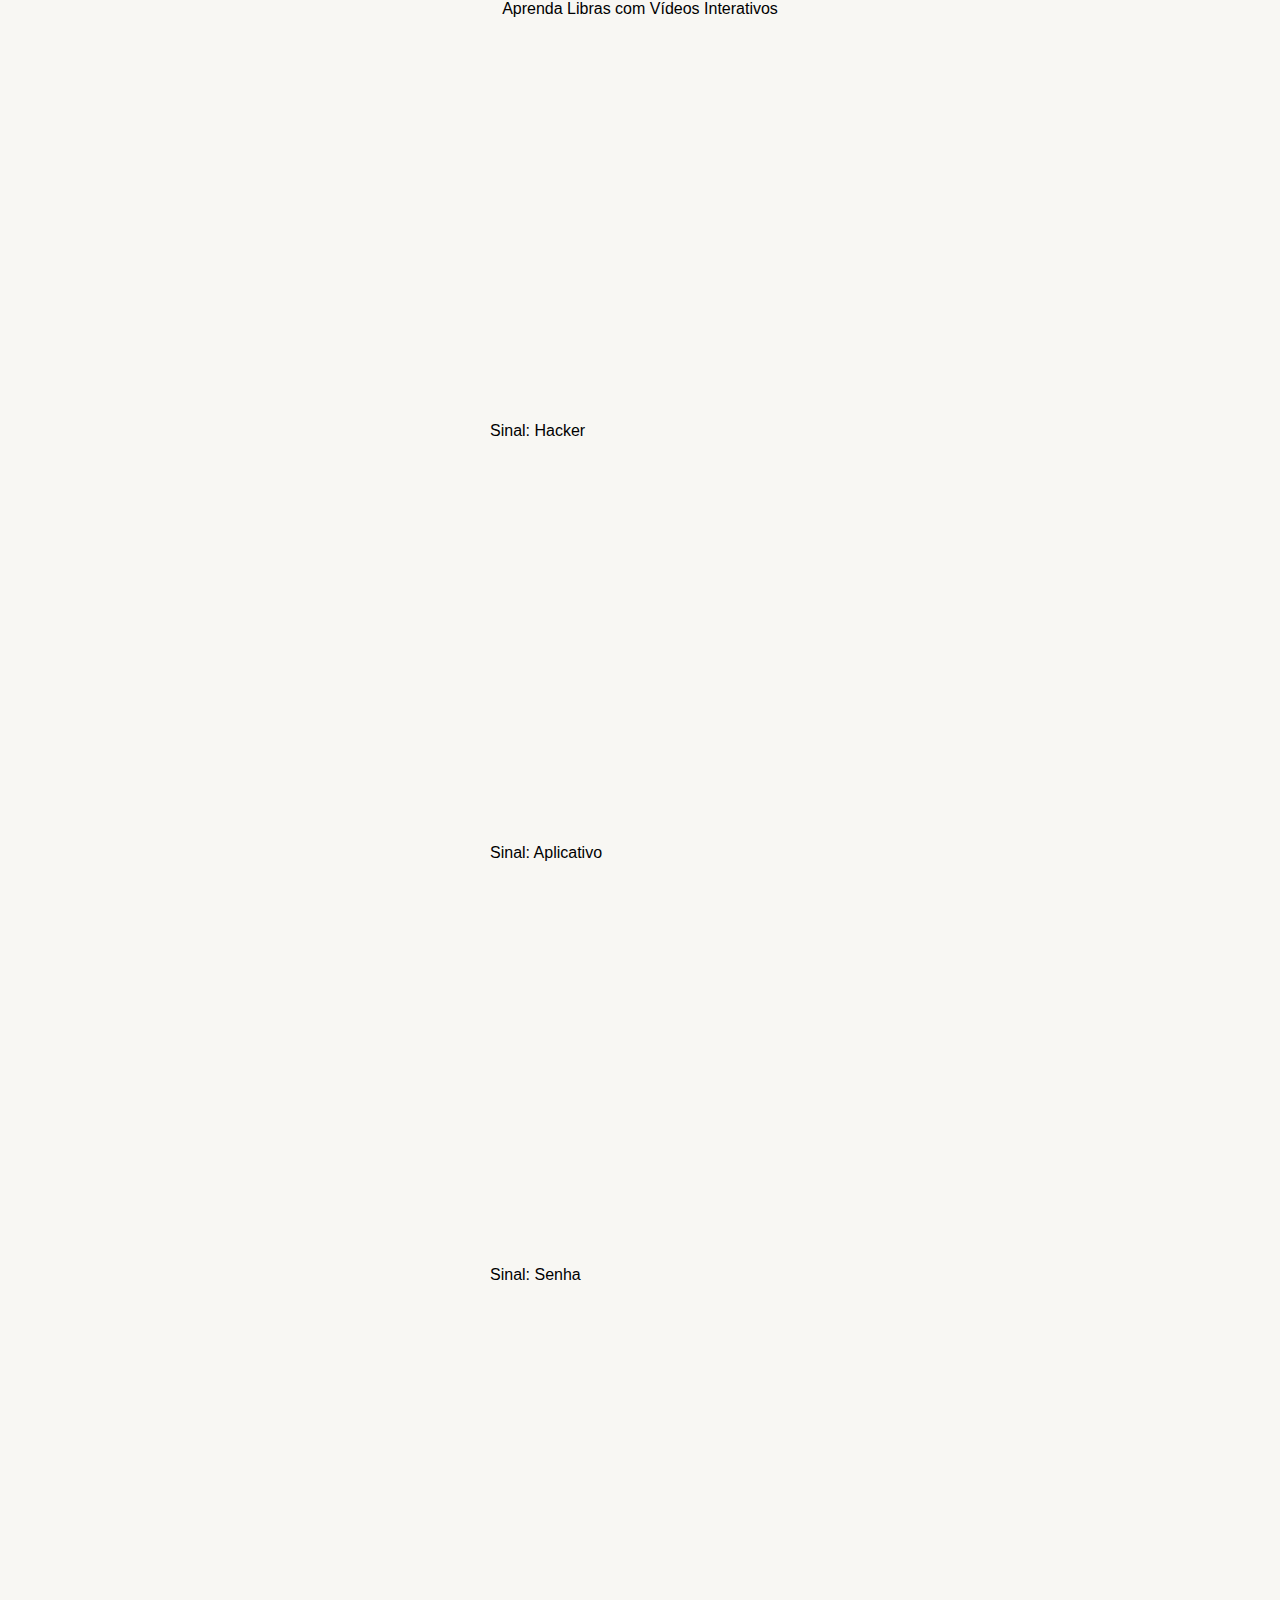
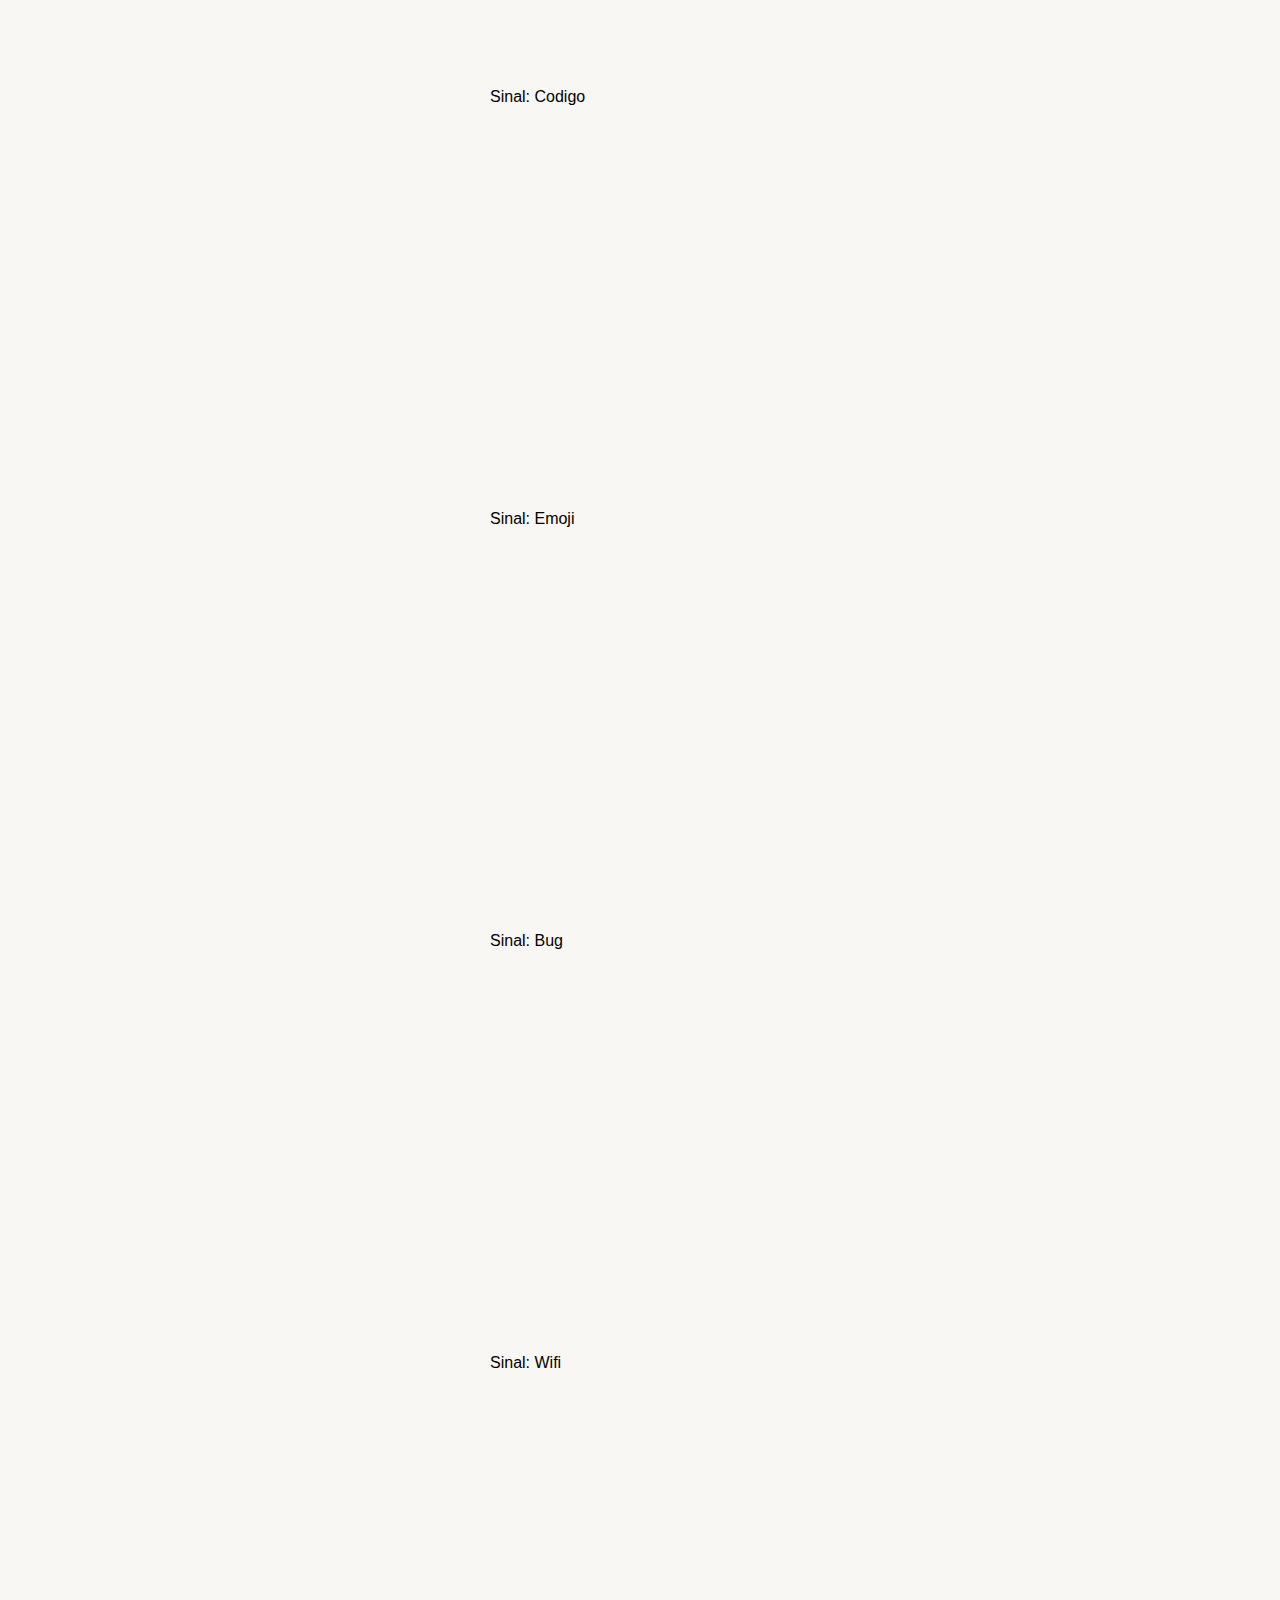
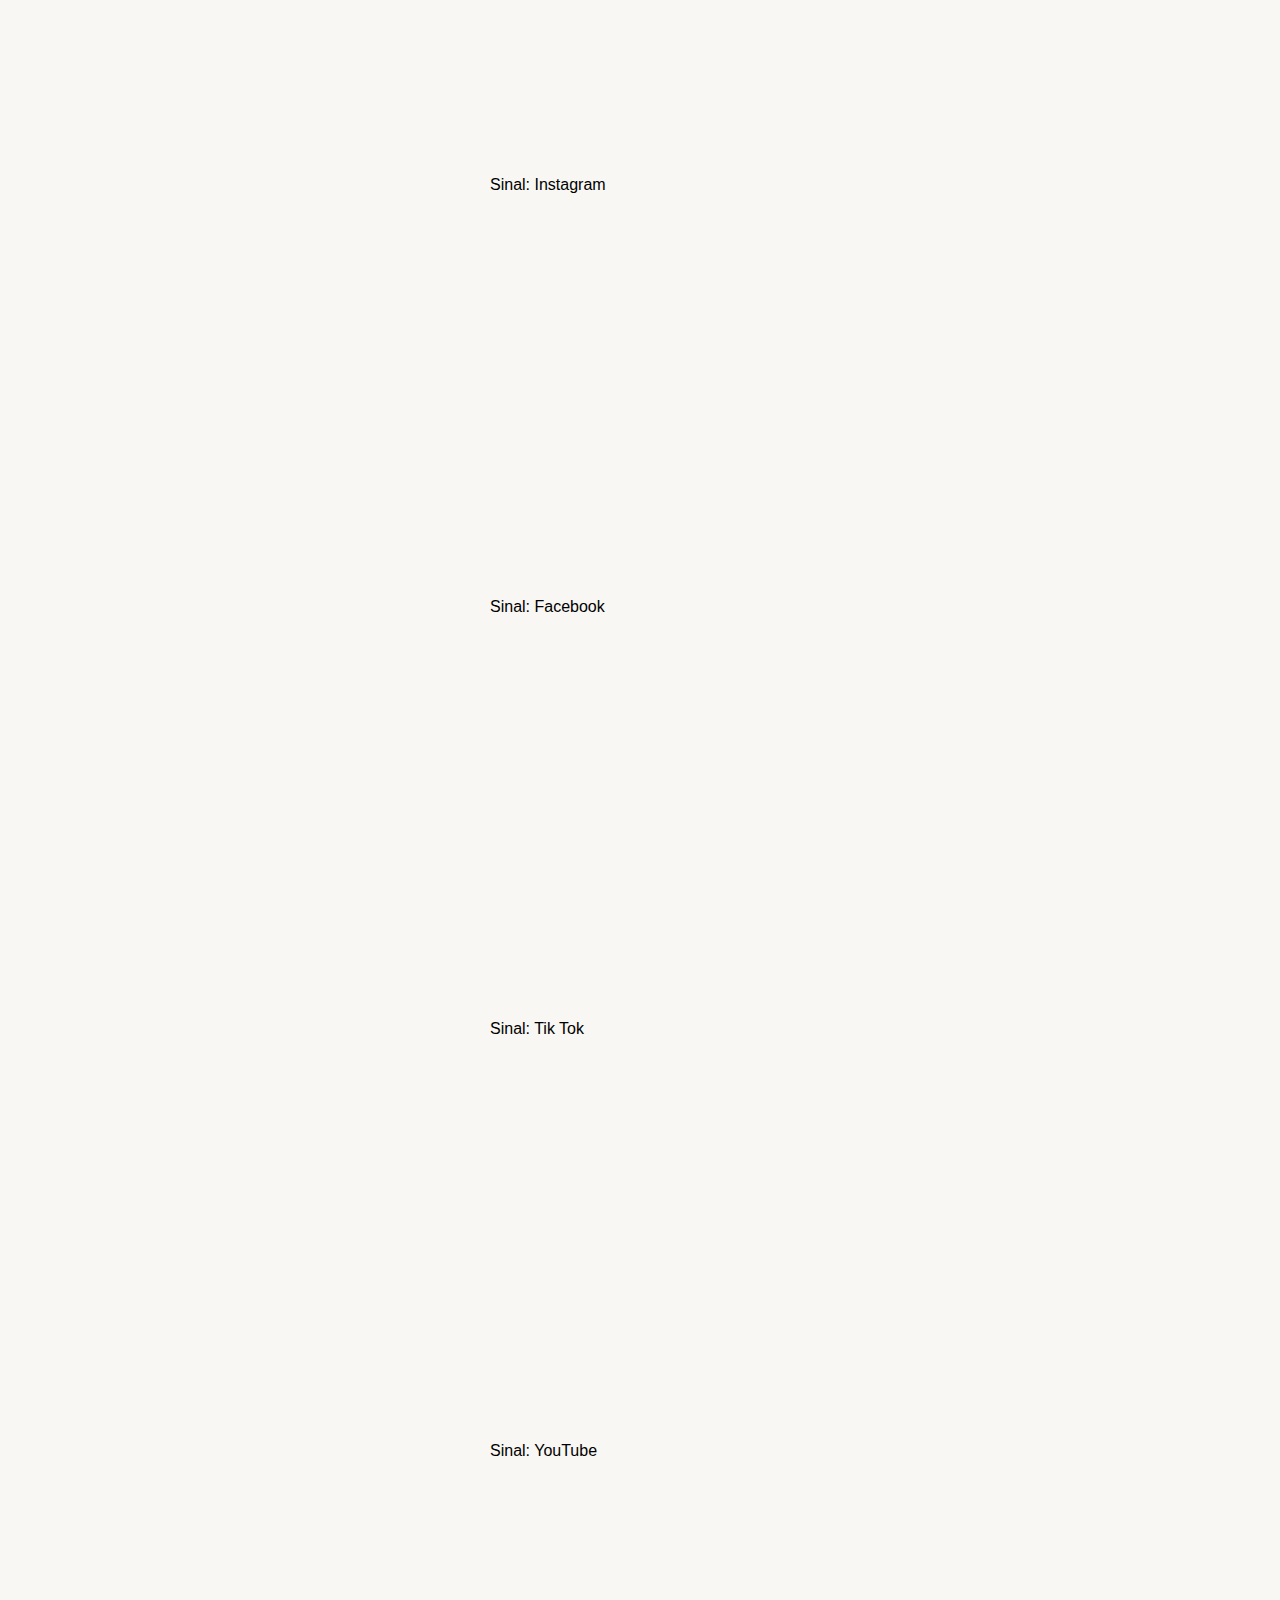
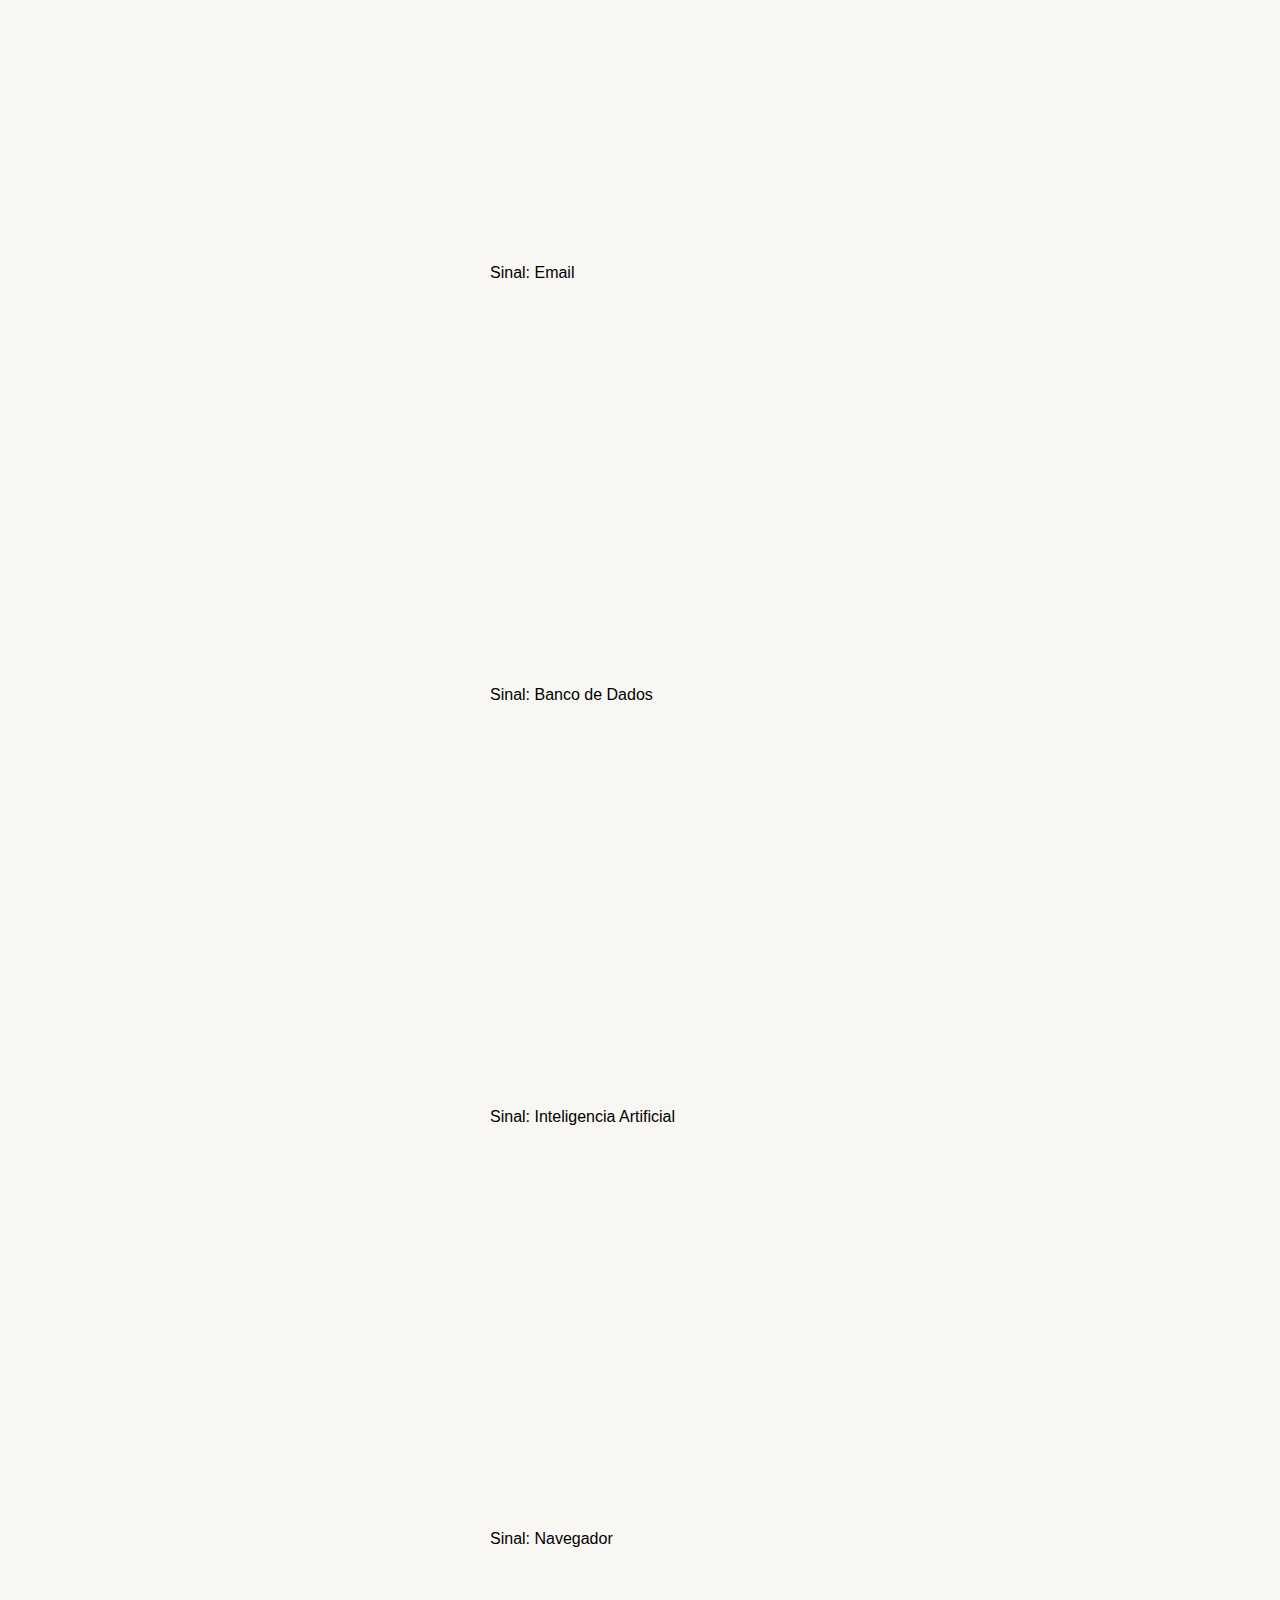
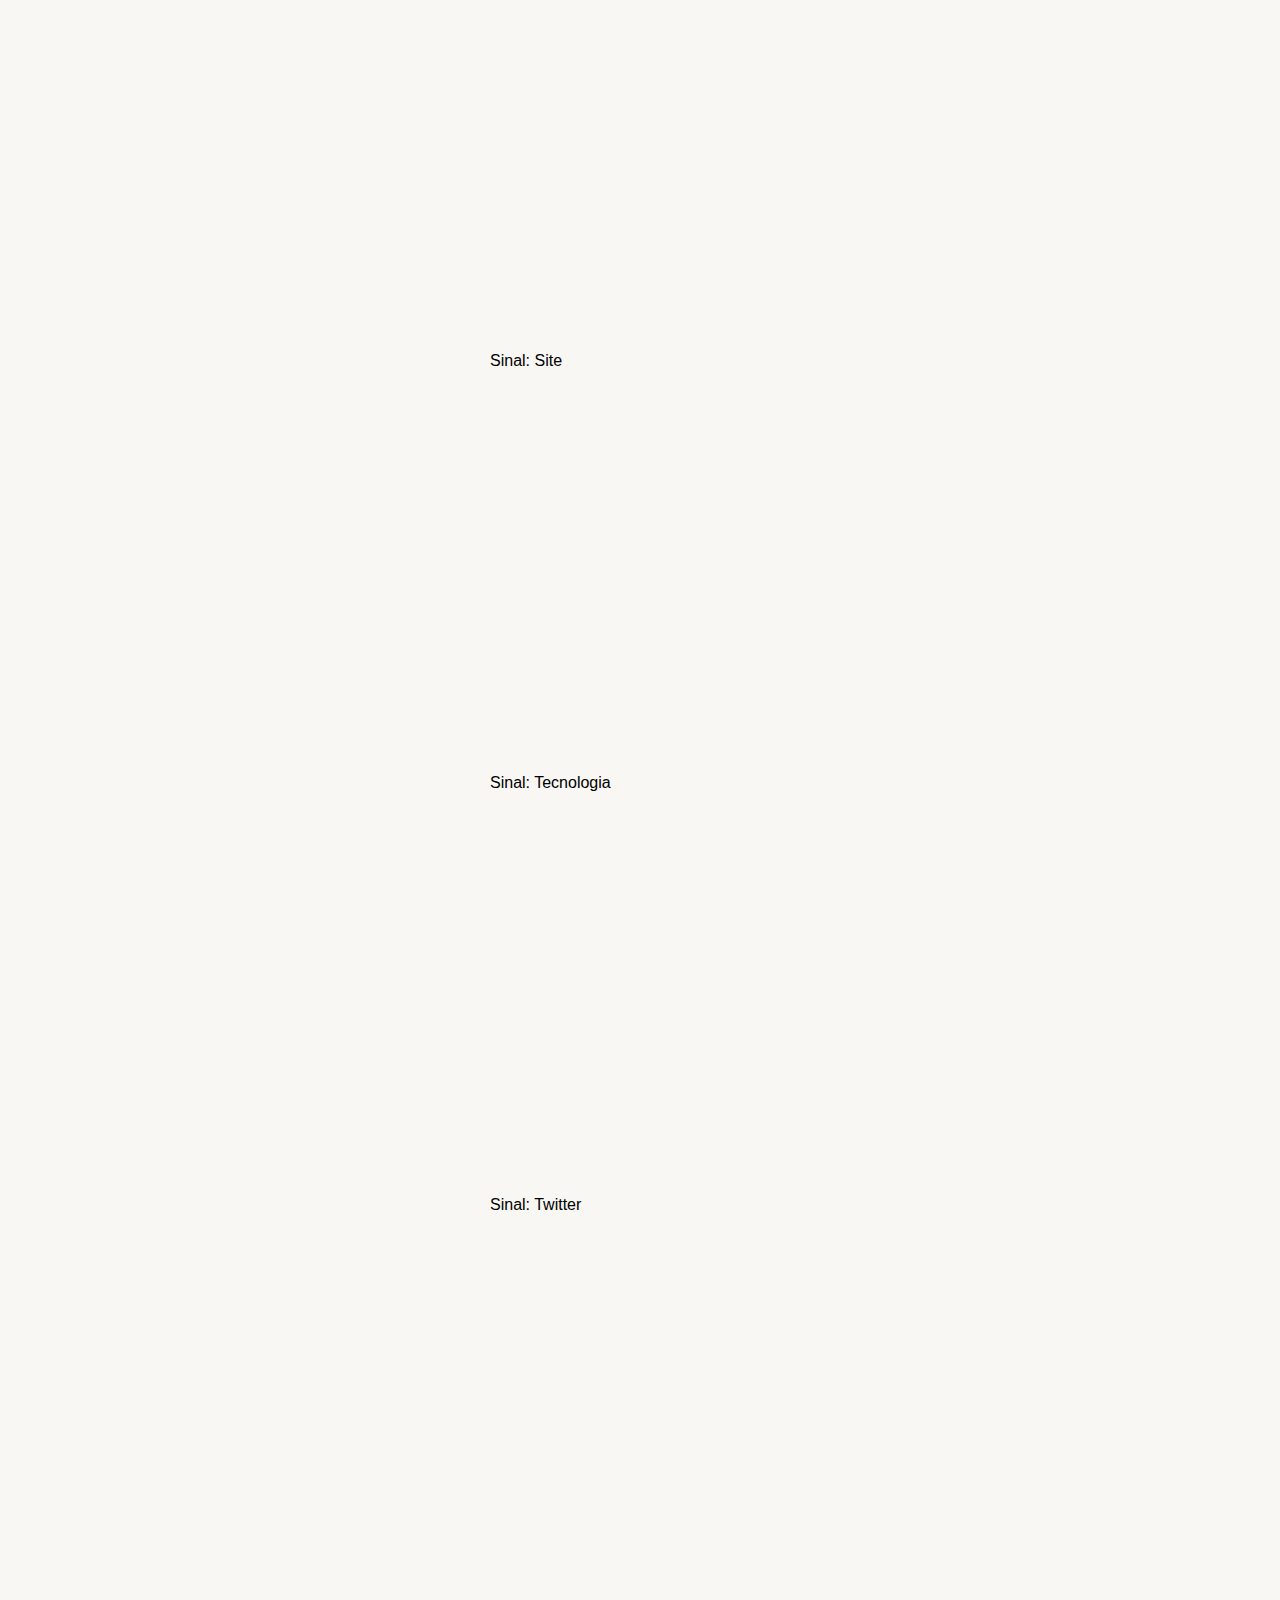
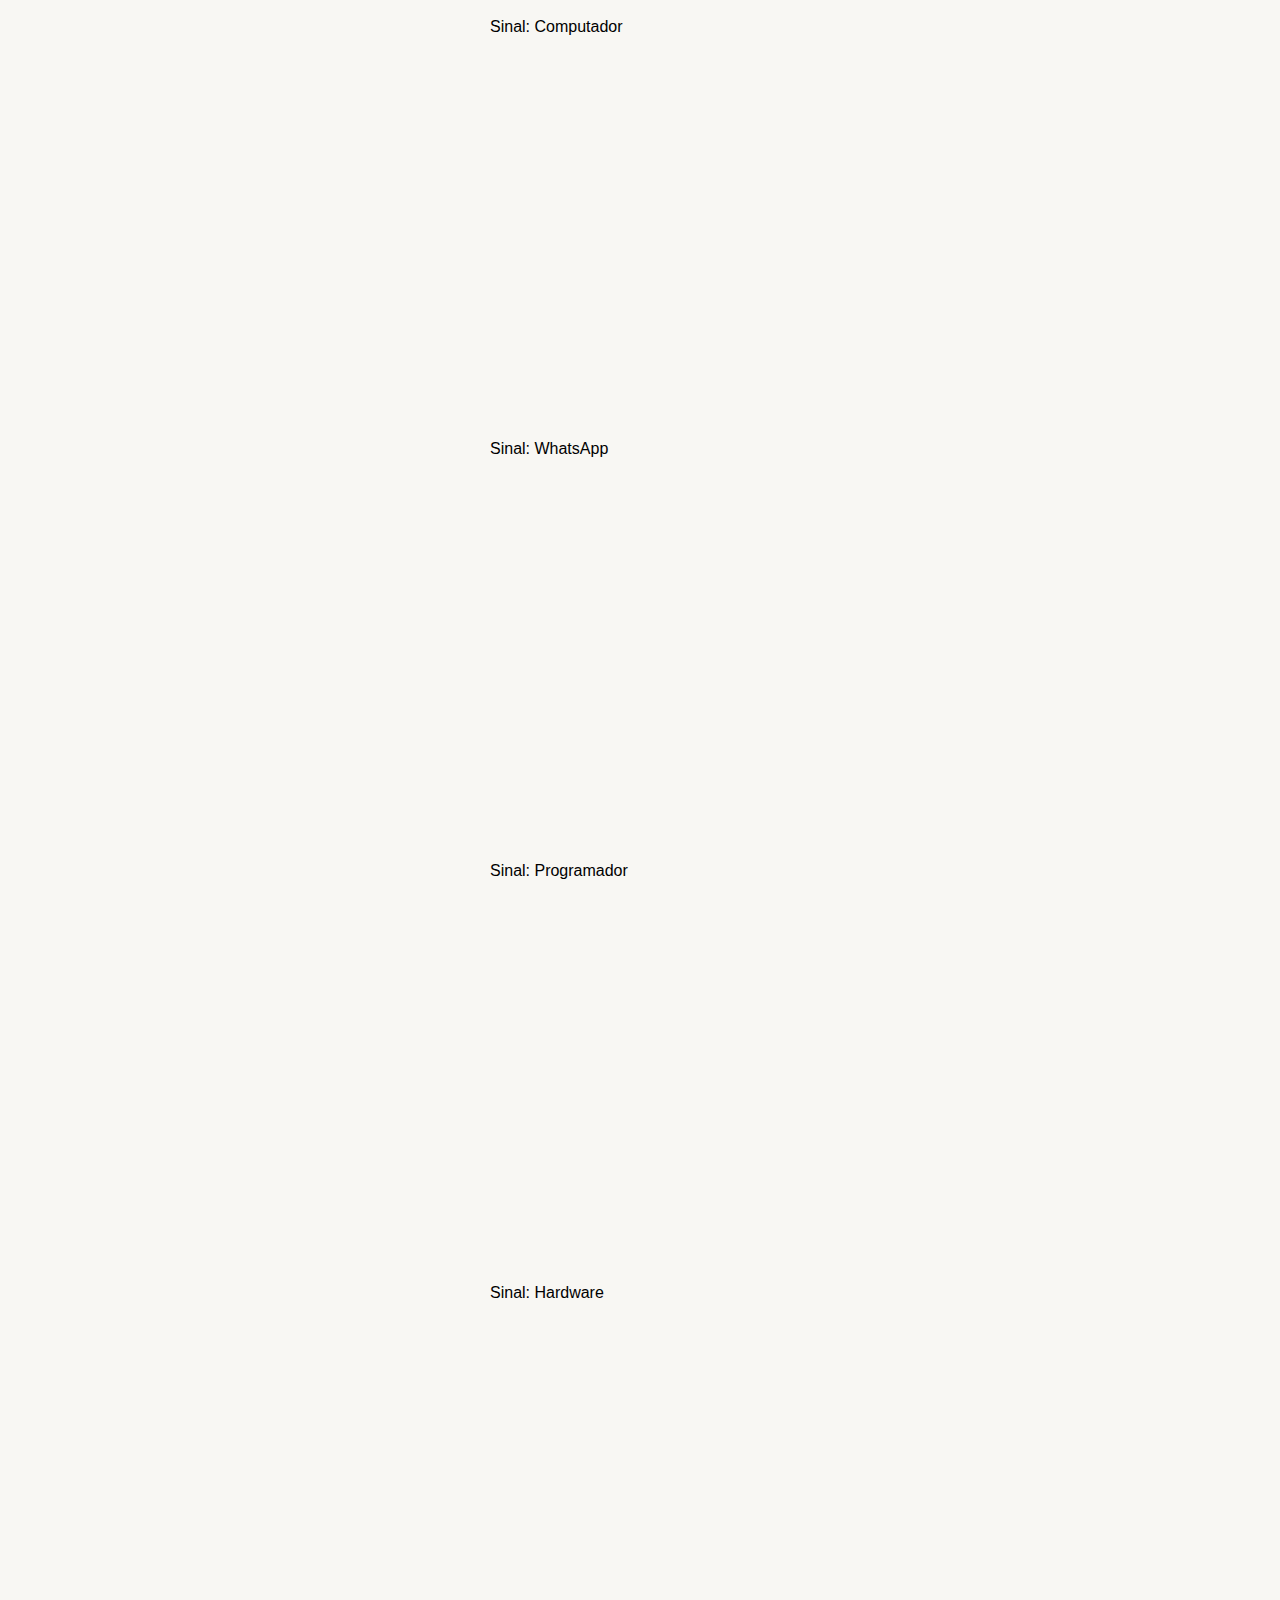
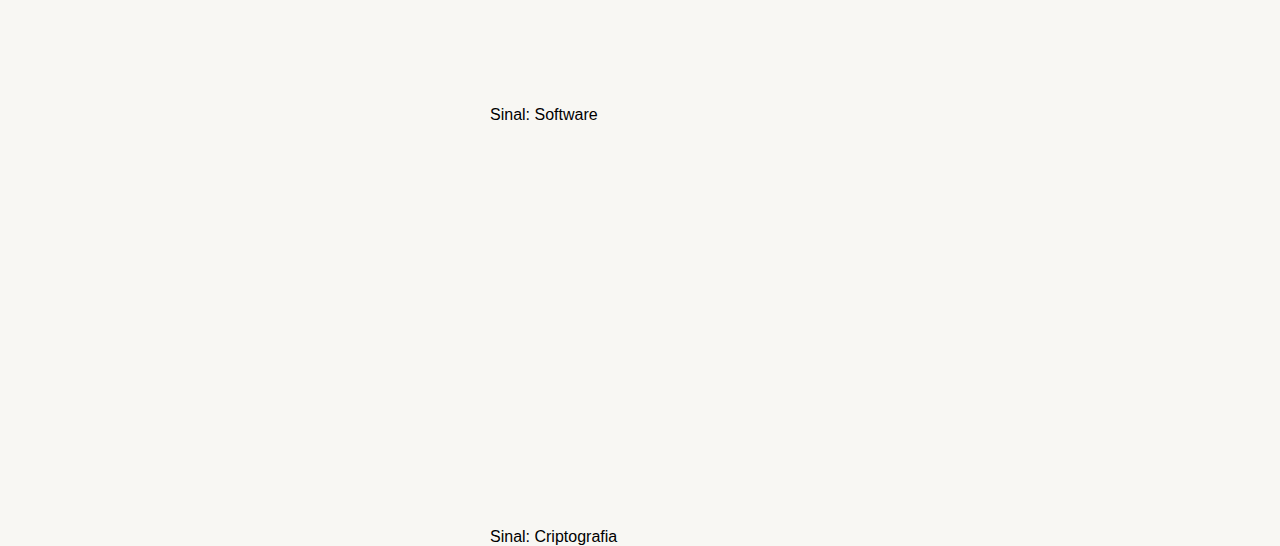
<file: pagina.html>
<!DOCTYPE html>
<html lang="pt-BR">
  <head>
    <meta charset="UTF-8" />
    <meta name="viewport" content="width=device-width, initial-scale=1.0" />
    <link rel="stylesheet" href="style.css" />
    <title>Aprenda Libras</title>
  </head>
  <body>
    <header class="header">
      <span>Aprenda Libras com Vídeos Interativos</span>
    </header>

    <div class="video-grid">
      <div class="video-card">

        <!-- Josuel -->
        <div class="video-display">
          <iframe
            height="400"
            src="https://www.youtube.com/embed/_v6tWW9ifyE"
            title="Sinal de Bug em Libras"
            frameborder="0"
            allow="accelerometer; autoplay; clipboard-write; encrypted-media; gyroscope; picture-in-picture; web-share"
            referrerpolicy="strict-origin-when-cross-origin"
            allowfullscreen
          ></iframe>
          <p>Sinal: Hacker</p>
        </div>
      </div>

      <div class="video-card">
        <div class="video-display">
          <iframe
            height="400"
            src="https://www.youtube.com/embed/APVJxB61WTw"
            title="Sinal de Bug em Libras"
            frameborder="0"
            allow="accelerometer; autoplay; clipboard-write; encrypted-media; gyroscope; picture-in-picture; web-share"
            referrerpolicy="strict-origin-when-cross-origin"
            allowfullscreen
          ></iframe>
          <p>Sinal: Aplicativo</p>
        </div>
      </div>

      <div class="video-card">
        <div class="video-display">
          <iframe
            height="400"
            src="https://www.youtube.com/embed/wpi6unEIq2M"
            title="Sinal de Bug em Libras"
            frameborder="0"
            allow="accelerometer; autoplay; clipboard-write; encrypted-media; gyroscope; picture-in-picture; web-share"
            referrerpolicy="strict-origin-when-cross-origin"
            allowfullscreen
          ></iframe>
          <p>Sinal: Senha</p>
        </div>
      </div>

      <div class="video-card">
        <div class="video-display">
          <iframe
            height="400"
            src="https://www.youtube.com/embed/FB1oDM3cqZY"
            title="Sinal de Bug em Libras"
            frameborder="0"
            allow="accelerometer; autoplay; clipboard-write; encrypted-media; gyroscope; picture-in-picture; web-share"
            referrerpolicy="strict-origin-when-cross-origin"
            allowfullscreen
          ></iframe>
          <p>Sinal: Codigo</p>
        </div>
      </div>

      <div class="video-card">
        <div class="video-display">
          <iframe
            height="400"
            src="https://www.youtube.com/embed/2LTLPgwDWKM"
            title="Sinal de Bug em Libras"
            frameborder="0"
            allow="accelerometer; autoplay; clipboard-write; encrypted-media; gyroscope; picture-in-picture; web-share"
            referrerpolicy="strict-origin-when-cross-origin"
            allowfullscreen
          ></iframe>
          <p>Sinal: Emoji</p>
        </div>
      </div>

      <div class="video-card">
        <div class="video-display">
          <iframe
            height="400"
            src="https://www.youtube.com/embed/zCwoRUOvTJE"
            title="Sinal de Bug em Libras"
            frameborder="0"
            allow="accelerometer; autoplay; clipboard-write; encrypted-media; gyroscope; picture-in-picture; web-share"
            referrerpolicy="strict-origin-when-cross-origin"
            allowfullscreen
          ></iframe>
          <p>Sinal: Bug</p>
        </div>
      </div>

      <!-- Kaike -->
      <div class="video-card">
        <div class="video-display">
          <iframe
            height="400"
            src="https://www.youtube.com/embed/bc7UxYSapW4"
            title="Sinal de Bug em Libras"
            frameborder="0"
            allow="accelerometer; autoplay; clipboard-write; encrypted-media; gyroscope; picture-in-picture; web-share"
            referrerpolicy="strict-origin-when-cross-origin"
            allowfullscreen
          ></iframe>
          <p>Sinal: Wifi</p>
        </div>
      </div>

      <div class="video-card">
        <div class="video-display">
          <iframe
            height="400"
            src="https://www.youtube.com/embed/Y0jCoVcJj5I"
            title="Sinal de Bug em Libras"
            frameborder="0"
            allow="accelerometer; autoplay; clipboard-write; encrypted-media; gyroscope; picture-in-picture; web-share"
            referrerpolicy="strict-origin-when-cross-origin"
            allowfullscreen
          ></iframe>
          <p>Sinal: Instagram</p>
        </div>
      </div>

      <div class="video-card">
        <div class="video-display">
          <iframe
            height="400"
            src="https://www.youtube.com/embed/SEe1rAy9Dbs"
            title="Sinal de Bug em Libras"
            frameborder="0"
            allow="accelerometer; autoplay; clipboard-write; encrypted-media; gyroscope; picture-in-picture; web-share"
            referrerpolicy="strict-origin-when-cross-origin"
            allowfullscreen
          ></iframe>
          <p>Sinal: Facebook</p>
        </div>
      </div>

      <div class="video-card">
        <div class="video-display">
          <iframe
            height="400"
            src="https://www.youtube.com/embed/tgpIuLabvzM"
            title="Sinal de Bug em Libras"
            frameborder="0"
            allow="accelerometer; autoplay; clipboard-write; encrypted-media; gyroscope; picture-in-picture; web-share"
            referrerpolicy="strict-origin-when-cross-origin"
            allowfullscreen
          ></iframe>
          <p>Sinal: Tik Tok</p>
        </div>
      </div>

      <div class="video-card">
        <div class="video-display">
          <iframe
            height="400"
            src="https://www.youtube.com/embed/Un8gZAJN54o"
            title="Sinal de Bug em Libras"
            frameborder="0"
            allow="accelerometer; autoplay; clipboard-write; encrypted-media; gyroscope; picture-in-picture; web-share"
            referrerpolicy="strict-origin-when-cross-origin"
            allowfullscreen
          ></iframe>
          <p>Sinal: YouTube</p>
        </div>
      </div>

      <div class="video-card">
        <div class="video-display">
          <iframe
            height="400"
            src="https://www.youtube.com/embed/X5sTgrZ39hQ"
            title="Sinal de Bug em Libras"
            frameborder="0"
            allow="accelerometer; autoplay; clipboard-write; encrypted-media; gyroscope; picture-in-picture; web-share"
            referrerpolicy="strict-origin-when-cross-origin"
            allowfullscreen
          ></iframe>
          <p>Sinal: Email</p>
        </div>
      </div>

      <!-- Adelia -->
      <div class="video-card">
        <div class="video-display">
          <iframe
            height="400"
            src="https://www.youtube.com/embed/_v6tWW9ifyE"
            title="Sinal de Bug em Libras"
            frameborder="0"
            allow="accelerometer; autoplay; clipboard-write; encrypted-media; gyroscope; picture-in-picture; web-share"
            referrerpolicy="strict-origin-when-cross-origin"
            allowfullscreen
          ></iframe>
          <p>Sinal: Banco de Dados</p>
        </div>
      </div>

      <div class="video-card">
        <div class="video-display">
          <iframe
            height="400"
            src="https://www.youtube.com/embed/APVJxB61WTw"
            title="Sinal de Bug em Libras"
            frameborder="0"
            allow="accelerometer; autoplay; clipboard-write; encrypted-media; gyroscope; picture-in-picture; web-share"
            referrerpolicy="strict-origin-when-cross-origin"
            allowfullscreen
          ></iframe>
          <p>Sinal: Inteligencia Artificial</p>
        </div>
      </div>

      <div class="video-card">
        <div class="video-display">
          <iframe
            height="400"
            src="https://www.youtube.com/embed/wpi6unEIq2M"
            title="Sinal de Bug em Libras"
            frameborder="0"
            allow="accelerometer; autoplay; clipboard-write; encrypted-media; gyroscope; picture-in-picture; web-share"
            referrerpolicy="strict-origin-when-cross-origin"
            allowfullscreen
          ></iframe>
          <p>Sinal: Navegador</p>
        </div>
      </div>

      <div class="video-card">
        <div class="video-display">
          <iframe
            height="400"
            src="https://www.youtube.com/embed/FB1oDM3cqZY"
            title="Sinal de Bug em Libras"
            frameborder="0"
            allow="accelerometer; autoplay; clipboard-write; encrypted-media; gyroscope; picture-in-picture; web-share"
            referrerpolicy="strict-origin-when-cross-origin"
            allowfullscreen
          ></iframe>
          <p>Sinal: Site</p>
        </div>
      </div>

      <div class="video-card">
        <div class="video-display">
          <iframe
            height="400"
            src="https://www.youtube.com/embed/2LTLPgwDWKM"
            title="Sinal de Bug em Libras"
            frameborder="0"
            allow="accelerometer; autoplay; clipboard-write; encrypted-media; gyroscope; picture-in-picture; web-share"
            referrerpolicy="strict-origin-when-cross-origin"
            allowfullscreen
          ></iframe>
          <p>Sinal: Tecnologia</p>
        </div>
      </div>

      <div class="video-card">
        <div class="video-display">
          <iframe
            height="400"
            src="https://www.youtube.com/embed/zCwoRUOvTJE"
            title="Sinal de Bug em Libras"
            frameborder="0"
            allow="accelerometer; autoplay; clipboard-write; encrypted-media; gyroscope; picture-in-picture; web-share"
            referrerpolicy="strict-origin-when-cross-origin"
            allowfullscreen
          ></iframe>
          <p>Sinal: Twitter</p>
        </div>
      </div>

      <!-- Victor -->
      <div class="video-card">
        <div class="video-display">
          <iframe
            height="400"
            src="https://www.youtube.com/embed/_v6tWW9ifyE"
            title="Sinal de Bug em Libras"
            frameborder="0"
            allow="accelerometer; autoplay; clipboard-write; encrypted-media; gyroscope; picture-in-picture; web-share"
            referrerpolicy="strict-origin-when-cross-origin"
            allowfullscreen
          ></iframe>
          <p>Sinal: Computador</p>
        </div>
      </div>

      <div class="video-card">
        <div class="video-display">
          <iframe
            height="400"
            src="https://www.youtube.com/embed/APVJxB61WTw"
            title="Sinal de Bug em Libras"
            frameborder="0"
            allow="accelerometer; autoplay; clipboard-write; encrypted-media; gyroscope; picture-in-picture; web-share"
            referrerpolicy="strict-origin-when-cross-origin"
            allowfullscreen
          ></iframe>
          <p>Sinal: WhatsApp</p>
        </div>
      </div>

      <div class="video-card">
        <div class="video-display">
          <iframe
            height="400"
            src="https://www.youtube.com/embed/wpi6unEIq2M"
            title="Sinal de Bug em Libras"
            frameborder="0"
            allow="accelerometer; autoplay; clipboard-write; encrypted-media; gyroscope; picture-in-picture; web-share"
            referrerpolicy="strict-origin-when-cross-origin"
            allowfullscreen
          ></iframe>
          <p>Sinal: Programador</p>
        </div>
      </div>

      <div class="video-card">
        <div class="video-display">
          <iframe
            height="400"
            src="https://www.youtube.com/embed/FB1oDM3cqZY"
            title="Sinal de Bug em Libras"
            frameborder="0"
            allow="accelerometer; autoplay; clipboard-write; encrypted-media; gyroscope; picture-in-picture; web-share"
            referrerpolicy="strict-origin-when-cross-origin"
            allowfullscreen
          ></iframe>
          <p>Sinal: Hardware</p>
        </div>
      </div>

      <div class="video-card">
        <div class="video-display">
          <iframe
            height="400"
            src="https://www.youtube.com/embed/2LTLPgwDWKM"
            title="Sinal de Bug em Libras"
            frameborder="0"
            allow="accelerometer; autoplay; clipboard-write; encrypted-media; gyroscope; picture-in-picture; web-share"
            referrerpolicy="strict-origin-when-cross-origin"
            allowfullscreen
          ></iframe>
          <p>Sinal: Software</p>
        </div>
      </div>

      <div class="video-card">
        <div class="video-display">
          <iframe
            height="400"
            src="https://www.youtube.com/embed/zCwoRUOvTJE"
            title="Sinal de Bug em Libras"
            frameborder="0"
            allow="accelerometer; autoplay; clipboard-write; encrypted-media; gyroscope; picture-in-picture; web-share"
            referrerpolicy="strict-origin-when-cross-origin"
            allowfullscreen
          ></iframe>
          <p>Sinal: Criptografia</p>
        </div>
      </div>
    </div>
  </body>
</html>
</file>
<file: style.css>
/* General Styles */
* {
  margin: 0;
  padding: 0;
  box-sizing: border-box;
}

body {
  font-family: "Arial", sans-serif;
  margin: 0;
  padding: 0;
  display: flex;
  flex-direction: column;
  align-items: center;
  background-color: #F8F7F3;
}

html, body {
  max-width: 100vw;
  overflow-x: hidden;
  box-sizing: border-box;
}


header {
  width: 100%;
  display: flex;
  justify-content: center;
  align-items: center;

}

h1 {
  text-decoration: underline;
  text-decoration-color: #00a884; /* Cor do sublinhado */
  text-decoration-thickness: 4px; /* Espessura do sublinhado */
  text-underline-offset: 5px; /* Distância do sublinhado para o texto */
}

.max-width {
  max-width: 1000px;
  width: 100%;
}

.padding-5rem{
  padding: 0.5rem;

}

.cabecalho {
  display: flex;
  justify-content: space-between;
  align-items: center;
  gap: 1rem;
  padding: 0.5rem;
  font-family: "Montserrat", serif;
}

main {
  width: 100%;
  display: flex;
  justify-content: center;
  align-items: center;
  flex-direction: column;
}

.main-content {
  display: flex;
  align-items: center;
  justify-content: space-between;
  padding: 2rem 1rem;
}

.main-title {
  width: 50%;
}

.dicionario-ref {
  background: #ffffff;
  border: 2px solid #ddd;
  border-radius: 10px;
  box-shadow: 4px 4px 10px rgba(0, 0, 0, 0.2);
  font-family: Arial, sans-serif;
  padding: 1.5rem;
  width: 90vw; /* Ocupa 90% da largura da tela */
  max-width: 950px;/* Define uma largura máxima para manter centralizado */
  margin: 2rem auto; /* Centraliza na tela */
}

.dicionario {
  margin-top: 4rem;
  background: #CED3FF;
  width: 100%;
  padding-bottom: 2rem;
}

.dicionario-ref h3 {
  text-align: center;
  font-size: 18px;
  color: #333;
  margin-bottom: 10px;
}

.dicionario-ref ul {
  list-style-type: none;
  padding: 0;
  margin: 0 auto;
  display: grid;
  grid-template-columns: 1fr; /* 2 colunas por padrão */
  gap: 10px;
  max-width: 90%;
  justify-content: center; /* Centraliza as colunas no espaço disponível */
}

.dicionario-ref li {
  display: flex;
  align-items: center;
  justify-content: flex-start; /* Alinha o conteúdo à esquerda */
  padding: 5px 10px;
  width: 100%;
}

.dicionario-ref a {
  text-decoration: none;
  color: #007BFF;
  font-weight: bold;
  display: flex;
  align-items: center;
  gap: 5px;
  text-align: left;
  width: 100%;
}

.dicionario-ref a:hover {
  text-decoration: underline;
  color: #0056b3;
}

@media (min-width: 460px) {
  .dicionario-ref ul {
    grid-template-columns: repeat(2, 1fr);
  }
}

@media (min-width: 640px) {
  .dicionario-ref ul {
    grid-template-columns: repeat(3, 1fr); /* 3 colunas a partir de 640px */
  }
}

@media (min-width: 960px) {
  .dicionario-ref ul {
    grid-template-columns: repeat(4, 1fr);
    grid-template-rows: repeat(6, auto); 
  }
}

/* Estilizando os termos */
.termo {
  margin-top: 50px;
  padding: 20px;
  background: #f9f9f9;
  border: 2px solid #ddd;
  border-radius: 10px;
  box-shadow: 5px 5px 10px rgba(0, 0, 0, 0.2);
  max-width: 800px;
  margin-left: auto;
  margin-right: auto;
  text-align: center;
  overflow: hidden;
  width: 90vw;
}

.termo h2 {
  font-size: 24px;
  color: #333;
  margin-bottom: 10px;
}

.termo-content {
  display: flex;
  flex-direction: column;
  align-items: center;
  gap: 15px;
}

.termo-content video {
  width: 100%;
  max-width: 100%;
  border-radius: 10px;
  border: 2px solid #ddd;
  display: block;
}

.termo-texto {
  font-size: 18px;
  text-align: center;
  color: #444;
  max-width: 600px;
}

.img-icon {
  width: 150px;
  height: auto;

  border-radius: 10px;
  border: 2px solid #ddd;
}

.img-normal {
  width: 300px;
  height: auto;

  border-radius: 10px;
  border: 2px solid #ddd;
}

footer {
  margin-top: 2rem;
}
</file>
